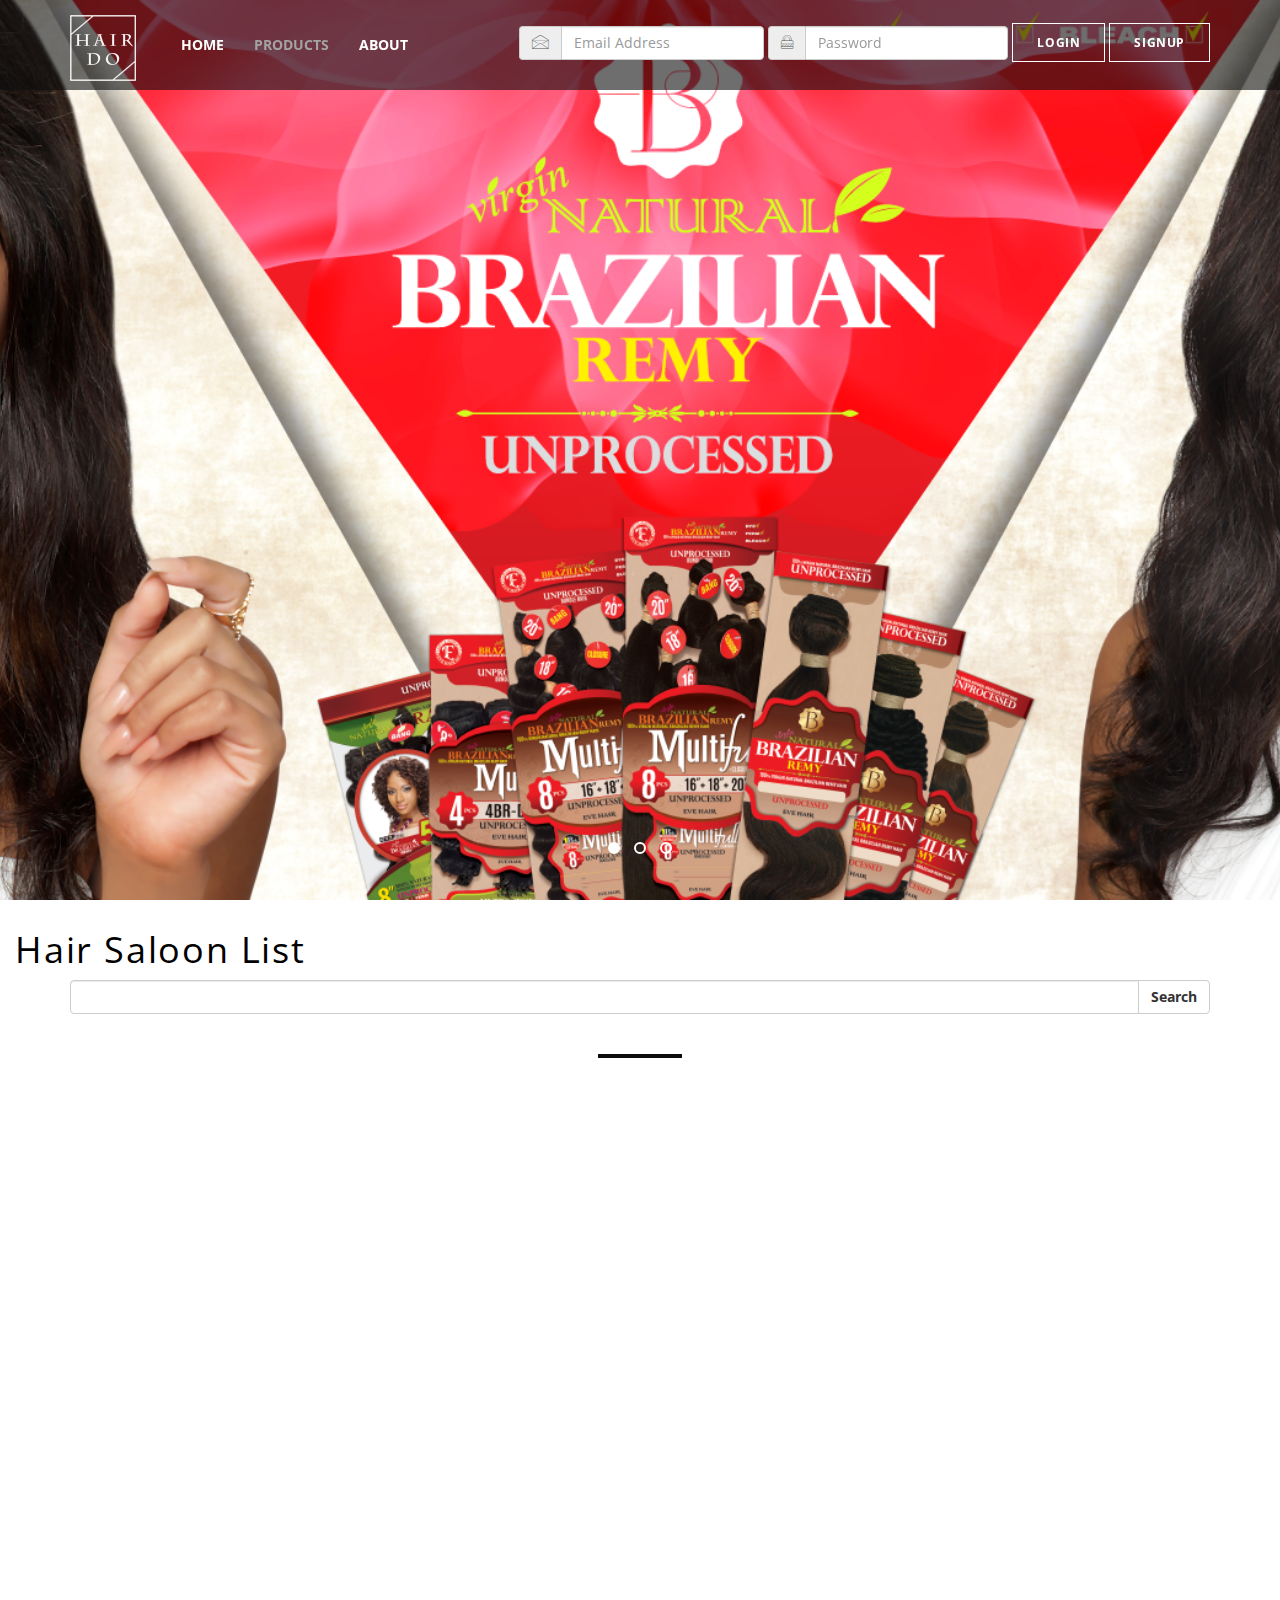
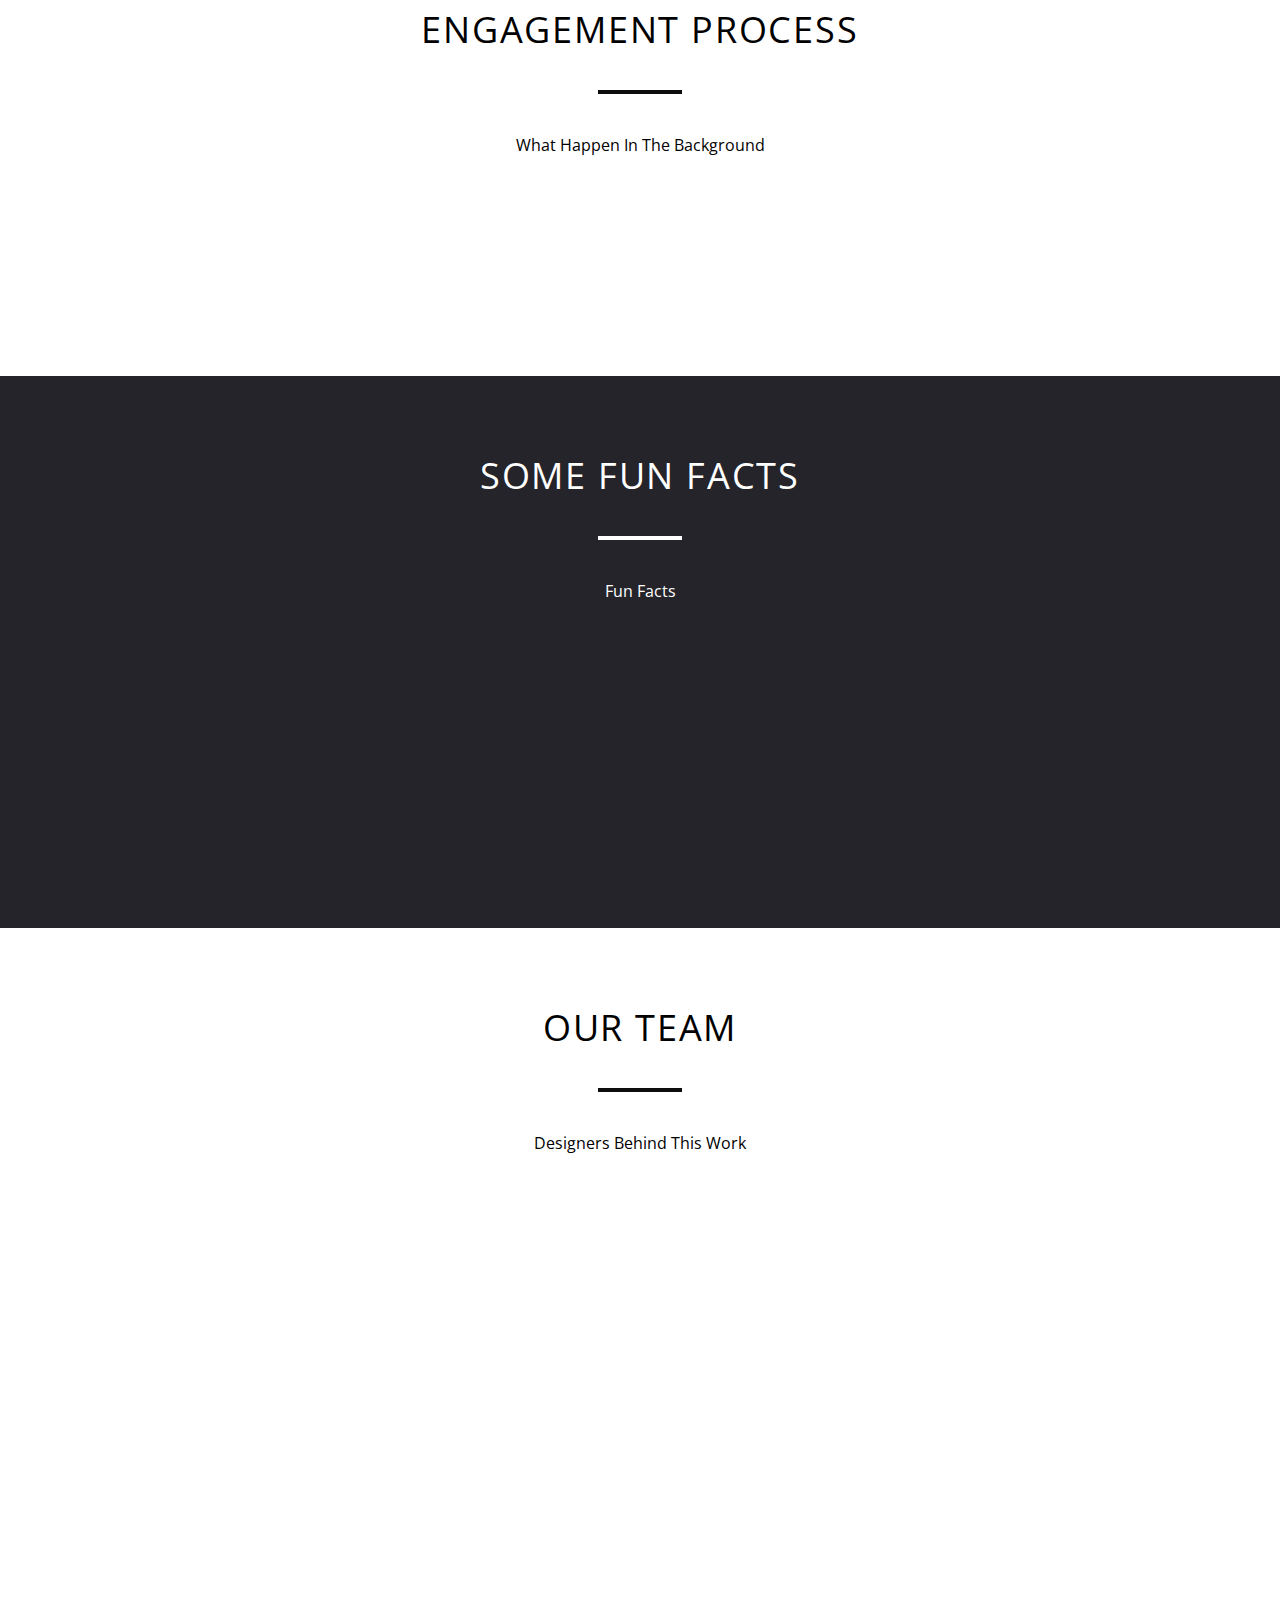
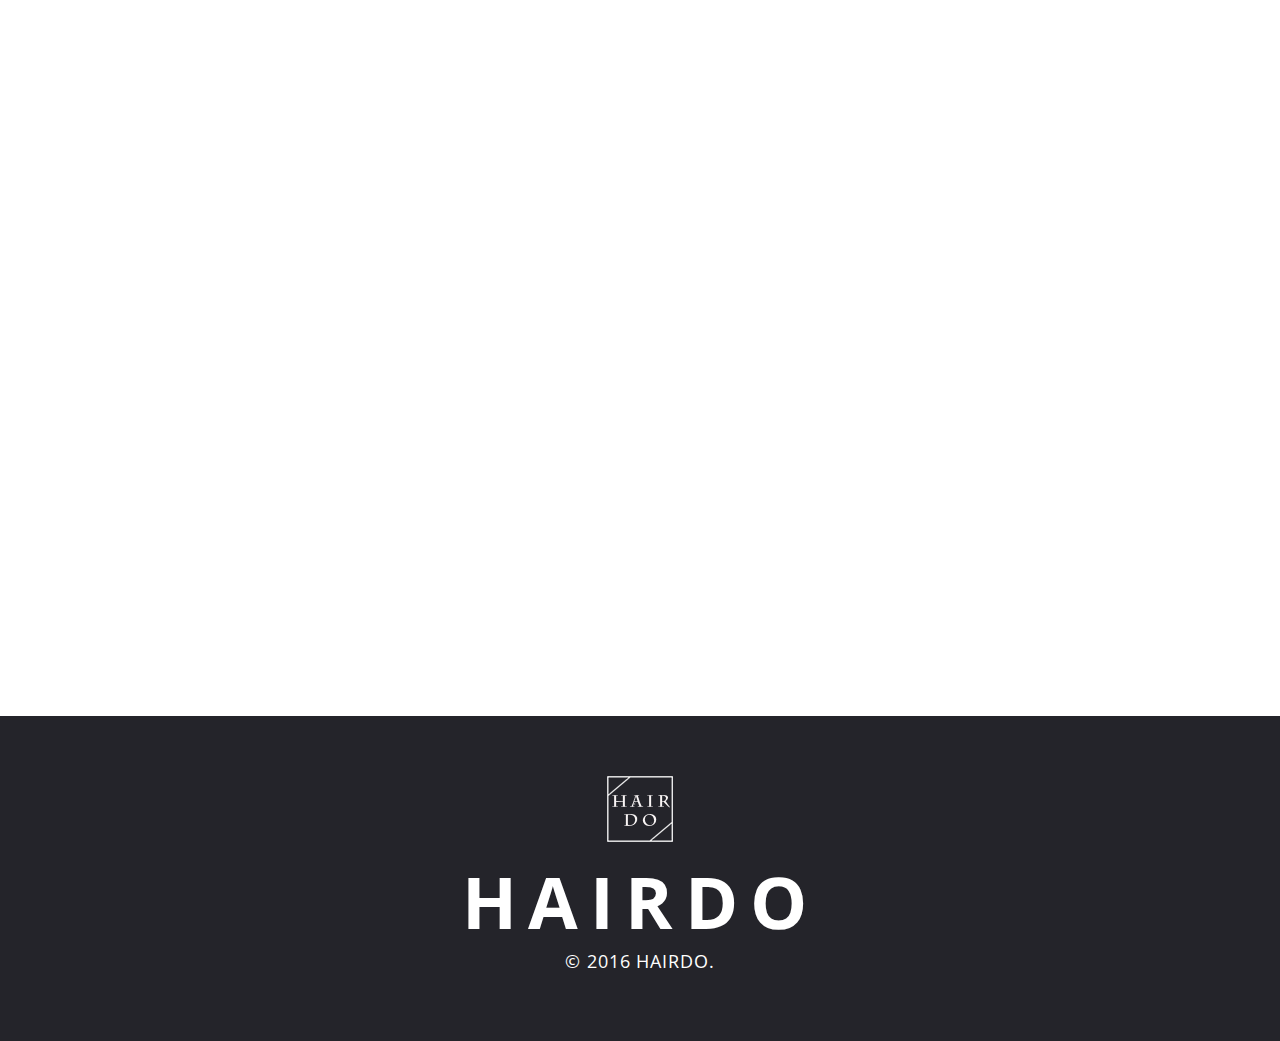
<file: HairDo-master/hairdo/index.html>
<!DOCTYPE html>
<html lang="en">

<head>

	<meta charset="utf-8">
    <meta http-equiv="X-UA-Compatible" content="IE=edge">
    <meta name="viewport" content="width=device-width, initial-scale=1">
    <meta name="description" content="">
    <meta name="author" content="">

    <title>Hairdo- The best agent for hair saloons</title>

    <!-- Bootstrap Css -->
    <link href="bootstrap-assets/css/bootstrap.min.css" rel="stylesheet">

    <!-- Style -->
    <link href="plugins/owl-carousel/owl.carousel.css" rel="stylesheet">
    <link href="plugins/owl-carousel/owl.theme.css" rel="stylesheet">
    <link href="plugins/owl-carousel/owl.transitions.css" rel="stylesheet">
    <link href="plugins/Lightbox/dist/css/lightbox.css" rel="stylesheet">
    <link href="plugins/Icons/et-line-font/style.css" rel="stylesheet">
    <link href="plugins/animate.css/animate.css" rel="stylesheet">
    <link href="css/main.css" rel="stylesheet">
	<link href="css/colorgraph.css" rel="stylesheet">
	<link href="css/sign-up-funky-radio-box.css" rel="stylesheet">
    <!-- Icons Font -->
    <link rel="stylesheet" href="https://maxcdn.bootstrapcdn.com/font-awesome/4.4.0/css/font-awesome.min.css">
	
		
    <!-- HTML5 shim and Respond.js for IE8 support of HTML5 elements and media queries -->
    <!-- WARNING: Respond.js doesn't work if you view the page via file:// -->
    <!--[if lt IE 9]>
      <script src="https://oss.maxcdn.com/html5shiv/3.7.2/html5shiv.min.js"></script>
      <script src="https://oss.maxcdn.com/respond/1.4.2/respond.min.js"></script>
    <![endif]-->

</head>

<body>
    <!-- Preloader
	============================================= -->
    <div class="preloader"><i class="fa fa-circle-o-notch fa-spin fa-2x"></i></div>
    <!-- Header
	============================================= -->
    <section class="main-header">
        <nav class="navbar navbar-default navbar-fixed-top">
            <div class="container">
                <div class="navbar-header">
                    <button type="button" class="navbar-toggle collapsed" data-toggle="collapse" data-target="#bs-example-navbar-collapse-1" aria-expanded="false">
                        <span class="sr-only">Toggle navigation</span>
                        <span class="icon-bar"></span>
                        <span class="icon-bar"></span>
                        <span class="icon-bar"></span>
                    </button>
                    <a class="navbar-brand" href="#"><img src="img/logo/logo.png" class="img-responsive" alt="logo"></a>
                </div>
                <div class="collapse navbar-collapse" id="bs-example-navbar-collapse-1">
                    
                        <ul class="nav navbar-nav">
                            <li><a href="#owl-hero" class="page-scroll">Home</a></li>
                            <li><a href="#products" class="page-scroll">Products</a></li>
                            <li><a href="#team" class="page-scroll">About</a></li>
                        </ul>
                  	
                    	<form id="signin" class="navbar-form navbar-right" role="form">
						
					     <div class="input-group">
                            <span class="input-group-addon"><i class="icon-envelope"></i></span>
                            <input id="email" type="email" class="form-control" name="email" value="" placeholder="Email Address">                                        
                        </div>

                        <div class="input-group">
                            <span class="input-group-addon"><i class="icon-lock"></i></span>
                            <input id="password" type="password" class="form-control" name="password" value="" placeholder="Password">                                        
                        </div>
						
						<div class="input-group">
							<a id="loginbutton" class="btn btn-transparent">Login</a>
						</div>	
							
						<div class="input-group">	
							<button type="button" id="signupbutton" class="btn btn-transparent" data-toggle="modal" data-target="#modal-signup">Signup</button>	
						</div>
				 </form>																				
                </div>
            </div>
        </nav>
		
		
		<!--  OWL-CAROUSEL THEME  
		===============================================-->
        <div id="owl-hero" class="owl-carousel owl-theme">
            <div class="item" style="background-image: url(img/sliders/Slide.jpg)"></div>
			<div class="item" style="background-image: url(img/sliders/Slide2.jpg)"></div>
            <div class="item" style="background-image: url(img/sliders/Slide3.jpg)"></div>	       
        </div>
    </section>

    <!-- products
	============================================= -->
    <section id="products">
        <div class="container-fluid">
            <h2>Hair Saloon List</h2>
			
			<!-- search	bar -->	
				<div class="container searchbardiv" id="formsearch">
				<form role="search" method="get" id="searchform"  >
					<div class="input-group">
                        <input type="text" id="searchbox" class="form-control" name="s" id="s"> 
							<div class="input-group-btn">
                            <a onclick="location.href='search.html'" class="btn btn-default"  id="searchsubmit"  type="submit">
                                <strong>Search</strong>
                            </a>                             
                        </div> 
                    </div> 
                </form>
            </div>
			
            <hr class="sep">
            <div class="row">
                <div class="col-lg-4 col-sm-6 wow fadeInUp" data-wow-delay=".3s">
                   <div class="hovereffect">
					<img class="img-responsive" src="img/products/1.jpg" alt="">
						<div class="overlay">
						<h2>Virgin Natural Brazilian Remy</h2>
						 <a onclick="location.href='profile.html';" class="btn info" type="submit">Details</a>
						</div>
                         <div class="project-category text-faded">
                                  Virgin Natural Brazilian Remy
                                </div>                              
					</div>
                </div>
				
                <div class="col-lg-4 col-sm-6 wow fadeInUp" data-wow-delay=".3s">
                    <a href="img/products/2.jpg" class="products-box" data-lightbox="image-2" data-title="Your caption">
                        <img src="img/products/2.jpg" class="img-responsive" alt="2">
                        <div class="products-box-caption">
                            <div class="products-box-caption-content">
                                <div class="project-category text-faded">
                                    100% REMY HUMAN HAIR
                                </div>                               
                            </div>
                        </div>
                    </a>
                </div>
              <div class="col-lg-4 col-sm-6 wow fadeInUp" data-wow-delay=".3s">
                    <a href="img/products/3.jpg" class="products-box" data-lightbox="image-3" data-title="Your caption">
                        <img src="img/products/3.jpg" class="img-responsive" alt="3">
                        <div class="products-box-caption">
                            <div class="products-box-caption-content">
                                <div class="project-category text-faded">
                                   360° FRONTAL LACE CLOSURE
                                </div>                               
                            </div>
                        </div>
                    </a>
                </div>
               <div class="col-lg-4 col-sm-6 wow fadeInUp" data-wow-delay=".3s">
                    <a href="img/products/4.jpg" class="products-box" data-lightbox="image-4" data-title="Your caption">
                        <img src="img/products/4.jpg" class="img-responsive" alt="4">
                        <div class="products-box-caption">
                            <div class="products-box-caption-content">
                                <div class="project-category text-faded">
                                    Hair Saloon D
                                </div>                               
                            </div>
                        </div>
                    </a>
                </div>
                <div class="col-lg-4 col-sm-6 wow fadeInUp" data-wow-delay=".3s">
                    <a href="img/products/5.jpg" class="products-box" data-lightbox="image-5" data-title="Your caption">
                        <img src="img/products/5.jpg" class="img-responsive" alt="5">
                        <div class="products-box-caption">
                            <div class="products-box-caption-content">
                                <div class="project-category text-faded">
                                    Hair Saloon E
                                </div>                            
                            </div>
                        </div>
                    </a>
                </div>
                <div class="col-lg-4 col-sm-6 wow fadeInUp" data-wow-delay=".3s">
                    <a href="img/products/6.jpg" class="products-box" data-lightbox="image-6" data-title="Your caption">
                        <img src="img/products/6.jpg" class="img-responsive" alt="6">
                        <div class="products-box-caption">
                            <div class="products-box-caption-content">
                                <div class="project-category text-faded">
                                    Hair Saloon F
                                </div>
                            </div>
                        </div>
                    </a>
                </div>
            </div>
        </div>
    </section>
    <!-- Work Process
	============================================= -->
    <section id="work-process">
        <div class="container">
            <h2>Engagement Process</h2>
            <hr class="sep">
            <p>What Happen In The Background</p>
            <div class="row wow fadeInUp" data-wow-delay=".3s">
                <div class="col-lg-3">
                    <span class="icon-chat"></span>
                    <h4>1.View</h4>
                </div>
                <div class="col-lg-3">
                    <span class="icon-search"></span>
                    <h4>2.Search</h4>
                </div>
                <div class="col-lg-3">
                    <span class="icon-envelope"></span>
                    <h4>3.Appointment</h4>
                </div>
                <div class="col-lg-3">
                    <span class="icon-global"></span>
                    <h4>4.Feedbacks</h4>
                </div>
            </div>
        </div>
    </section>
    <!-- Some Fun Facts
	============================================= -->
   <section id="fun-facts">
        <div class="container">
            <h2>Some Fun Facts </h2>
            <hr class="light-sep">
            <p>Fun Facts</p>
            <div class="row wow fadeInUp" data-wow-delay=".3s">
             	<div class="col-lg-3">
                    <span class="icon-trophy"></span>
                    <h2 class="number timer">50</h2>
                    <h4>Engaged Hair Saloons</h4>
                </div>
                <div class="col-lg-3">
                    <span class="icon-happy"></span>
                    <h2 class="number timer">1430</h2>
                    <h4>Happy Customers</h4>
				</div>
                <div class="col-lg-3">
                    <span class="icon-wine"></span>
                    <h2 class="number timer">3450</h2>
                    <h4>Appointments made</h4>
                </div>
                <div class="col-lg-3">
                    <span class="icon-documents"></span>
                    <h2 class="number timer">5000</h2>
                    <h4>Lines Of Feedbacks</h4>
                </div>
            </div>
        </div>
    </section>
    <!-- Designer
	============================================= -->
    <section id="team">
        <div class="container">
            <h2>Our Team</h2>
            <hr class="sep">
            <p>Designers Behind This Work</p>
            <div class="row wow fadeInUp" data-wow-delay=".3s">
                <div class="col-md-4">
                    <div class="team">
                        <img class="img-responsive center-block" src="img/team/MariaDoe.jpg" alt="1">
                        <h4>Maria Doe</h4>
                        <p>Designer</p>
                        <div class="team-social-icons">
                            <a href="#"><i class="fa fa-facebook"></i></a>
                            <a href="#"><i class="fa fa-twitter"></i></a>
                            <a href="#"><i class="fa fa-dribbble"></i></a>
                        </div>
                    </div>
                </div>
                <div class="col-md-4">
                    <div class="team">
                        <img class="img-responsive center-block" src="img/team/JasonDoe.jpg" alt="2">
                        <h4>Jason Doe</h4>
                        <p>Developer</p>
                        <div class="team-social-icons">
                            <a href="#"><i class="fa fa-facebook"></i></a>
                            <a href="#"><i class="fa fa-twitter"></i></a>
                            <a href="#"><i class="fa fa-dribbble"></i></a>
                        </div>
                    </div>
                </div>
                <div class="col-md-4">
                    <div class="team">
                        <img class="img-responsive center-block" src="img/team/MikeDoe.jpg" alt="3">
                        <h4>Mike Doe</h4>
                        <p>Photographer</p>
                        <div class="team-social-icons">
                            <a href="#"><i class="fa fa-facebook"></i></a>
                            <a href="#"><i class="fa fa-twitter"></i></a>
                            <a href="#"><i class="fa fa-dribbble"></i></a>
                        </div>
                    </div>
                </div>
            </div>
        </div>
    </section>
    <!-- Testimonials
	============================================= -->
    <section id="testimonials">
        <div class="container">
            <h2>Testimonials</h2>
            <hr class="light-sep">
            <p>What Clients Say About Us</p>
            <div id="owl-testi" class="owl-carousel owl-theme">
                <div class="item">
                    <div class="quote">
                        <i class="fa fa-quote-left left fa-2x"></i>
                        <h5>I’am amazed, I should say thank you so much for your awesome services. Design is so 
good and neat, every detail has been taken care these team are realy amazing and talented! I will 
work only with <span>HairDo</span>.<i class="fa fa-quote-right right fa-2x"></i></h5>

                    </div>
                </div>
                <div class="item">
                    <div class="quote">
                        <i class="fa fa-quote-left left fa-2x"></i>
                        <h5>I’am amazed, I should say thank you so much for your awesome services. Design is so 
good and neat, every detail has been taken care these team are realy amazing and talented! I will 
work only with <span>HairDo</span>.<i class="fa fa-quote-right right fa-2x"></i></h5>

                    </div>
                </div>
                <div class="item">
                    <div class="quote">
                        <i class="fa fa-quote-left left fa-2x"></i>
                        <h5>I’am amazed, I should say thank you so much for your awesome services. Design is so 
good and neat, every detail has been taken care these team are realy amazing and talented! I will 
work only with <span>HairDo</span>.<i class="fa fa-quote-right right fa-2x"></i></h5>

                    </div>
                </div>
            </div>
        </div>
    </section>

    <!-- Footer
	============================================= -->
    <footer>
        <div class="container">
			<img alt="logo" src="img/logo/logo.png">
            <h1>Hairdo</h1>
            <h6>&copy; 2016 HAIRDO.</h6>
        </div>
    </footer>
	
	
	<!-- MODAL
	============================================= -->
	<!-- MODAL signup -->
		<div class="modal fade" id="modal-signup" tabindex="-1" role="dialog" aria-labelledby="modal-login-label" aria-hidden="true">
			<div class="container">

		<div class="row">
		<div class="col-xs-12 col-sm-8 col-md-6 col-sm-offset-2 col-md-offset-3">
		<form role="form">
			
			<div class="modal-dialog">
        	<div class="modal-content">
			
			<div class="modal-header">
				<button type="button" class="close" data-dismiss="modal">
					<span aria-hidden="true">&times;</span>
				</button>
			<h2>Please Sign Up for free</h2>
			<hr class="colorgraph">
			</div>
			
			<div class="modal-body">
			<div class="form-group">
					
				<div class="funkyradio">
				
						<div class="funkyradio-default">
							<input type="radio" name="radio" id="radio1" />
							<label for="radio1">Customer</label>
						</div>
						<div class="funkyradio-default">
							<input type="radio" name="radio" id="radio2" />
							<label for="radio2">Partner</label>
					</div>
				</div>
			<div class="row">
				<div class="col-xs-12 col-sm-6 col-md-6">
					<div class="form-group">
                        <input type="text" name="first_name" id="first_name" class="form-control input-lg" placeholder="First Name" tabindex="1">
					</div>
				</div>
				<div class="col-xs-12 col-sm-6 col-md-6">
					<div class="form-group">
						<input type="text" name="last_name" id="last_name" class="form-control input-lg" placeholder="Last Name" tabindex="2">
					</div>
				</div>
			</div>
			<div class="form-group">
				<input type="text" name="display_name" id="display_name" class="form-control input-lg" placeholder="Display Name" tabindex="3">
			</div>
			<div class="form-group">
				<input type="email" name="email" id="email" class="form-control input-lg" placeholder="Email Address" tabindex="4">
			</div>
			<div class="form-group">
				<input type="text" name="contact_num" id="contact_num" class="form-control input-lg" placeholder="Contact Number" tabindex="5">
			</div>
			<div class="row">
				<div class="col-xs-12 col-sm-6 col-md-6">
					<div class="form-group">
						<input type="password" name="password" id="password" class="form-control input-lg" placeholder="Password" tabindex="6">
					</div>
				</div>
				<div class="col-xs-12 col-sm-6 col-md-6">
					<div class="form-group">
						<input type="password" name="password_confirmation" id="password_confirmation" class="form-control input-lg" placeholder="Confirm Password" tabindex="7">
					</div>
				</div>
			</div>
			<div class="row">
				<div class="col-xs-4 col-sm-3 col-md-3">
					<span class="button-checkbox">
						<button type="button" class="btn btn-primary" data-color="info" tabindex="7">Agree</button>
                        <input type="checkbox" name="t_and_c" id="t_and_c" class="hidden" value="1">
					</span>
				</div>
				<div class="col-xs-8 col-sm-9 col-md-9">
					 By clicking <strong class="label label-primary">Register</strong>, you agree to the <a href="#" data-toggle="modal" data-target="#t_and_c_m">Terms and Conditions</a> set out by this site, including our Cookie Use.
				</div>
			</div>
			
			<hr class="colorgraph">
			<div class="row">
				<div class="col-xs-12 col-md-6"><input type="submit" value="Register" class="btn btn-block btn-lg" tabindex="7"></div>
				<div class="col-xs-12 col-md-6"><a class="btn btn-block btn-lg" data-dismiss="modal">Cancel</a></div>
				
					
			
				
			</div>
		</form>
		</div>
		</div>
        </div>
	</div>
</div>


<!-- Modal T&C -->
<div class="modal fade" id="t_and_c_m" tabindex="-1" role="dialog" aria-labelledby="myModalLabel" aria-hidden="true">
	<div class="modal-dialog modal-lg">
		<div class="modal-content">
			<div class="modal-header">
				<button type="button" class="close" data-dismiss="modal" aria-hidden="true">×</button>
				<h4 class="modal-title" id="myModalLabel">Terms & Conditions</h4>
			</div>
			<div class="modal-body">
				<p>Lorem ipsum dolor sit amet, consectetur adipisicing elit. Similique, itaque, modi, aliquam nostrum at sapiente consequuntur natus odio reiciendis perferendis rem nisi tempore possimus ipsa porro delectus quidem dolorem ad.</p>
				<p>Lorem ipsum dolor sit amet, consectetur adipisicing elit. Similique, itaque, modi, aliquam nostrum at sapiente consequuntur natus odio reiciendis perferendis rem nisi tempore possimus ipsa porro delectus quidem dolorem ad.</p>
				<p>Lorem ipsum dolor sit amet, consectetur adipisicing elit. Similique, itaque, modi, aliquam nostrum at sapiente consequuntur natus odio reiciendis perferendis rem nisi tempore possimus ipsa porro delectus quidem dolorem ad.</p>
				<p>Lorem ipsum dolor sit amet, consectetur adipisicing elit. Similique, itaque, modi, aliquam nostrum at sapiente consequuntur natus odio reiciendis perferendis rem nisi tempore possimus ipsa porro delectus quidem dolorem ad.</p>
				<p>Lorem ipsum dolor sit amet, consectetur adipisicing elit. Similique, itaque, modi, aliquam nostrum at sapiente consequuntur natus odio reiciendis perferendis rem nisi tempore possimus ipsa porro delectus quidem dolorem ad.</p>
				<p>Lorem ipsum dolor sit amet, consectetur adipisicing elit. Similique, itaque, modi, aliquam nostrum at sapiente consequuntur natus odio reiciendis perferendis rem nisi tempore possimus ipsa porro delectus quidem dolorem ad.</p>
				<p>Lorem ipsum dolor sit amet, consectetur adipisicing elit. Similique, itaque, modi, aliquam nostrum at sapiente consequuntur natus odio reiciendis perferendis rem nisi tempore possimus ipsa porro delectus quidem dolorem ad.</p>
			</div>
			<div class="modal-footer">
				<button type="button" class="btn btn-primary" data-dismiss="modal">I Agree</button>
			</div>
		</div><!-- /.modal-content -->
	</div><!-- /.modal-dialog -->
</div><!-- /.modal -->
</div>
</div><!-- /.modal-signup -->


 <!-- JS PLUGINS
	============================================= -->
	<script src="https://ajax.googleapis.com/ajax/libs/jquery/1.11.3/jquery.min.js"></script>
    <script src="bootstrap-assets/js/bootstrap.min.js"></script>
    <script src="js/custom.js"></script> 	
    <script src="plugins/owl-carousel/owl.carousel.min.js"></script>
	<script src="js/jquery.easing.min.js"></script>	
    <script src="plugins/countTo/jquery.countTo.js"></script>
    <script src="plugins/inview/jquery.inview.min.js"></script>
    <script src="plugins/Lightbox/dist/js/lightbox.min.js"></script>
    <script src="plugins/WOW/dist/wow.min.js"></script>
</body>

</html>
</file>
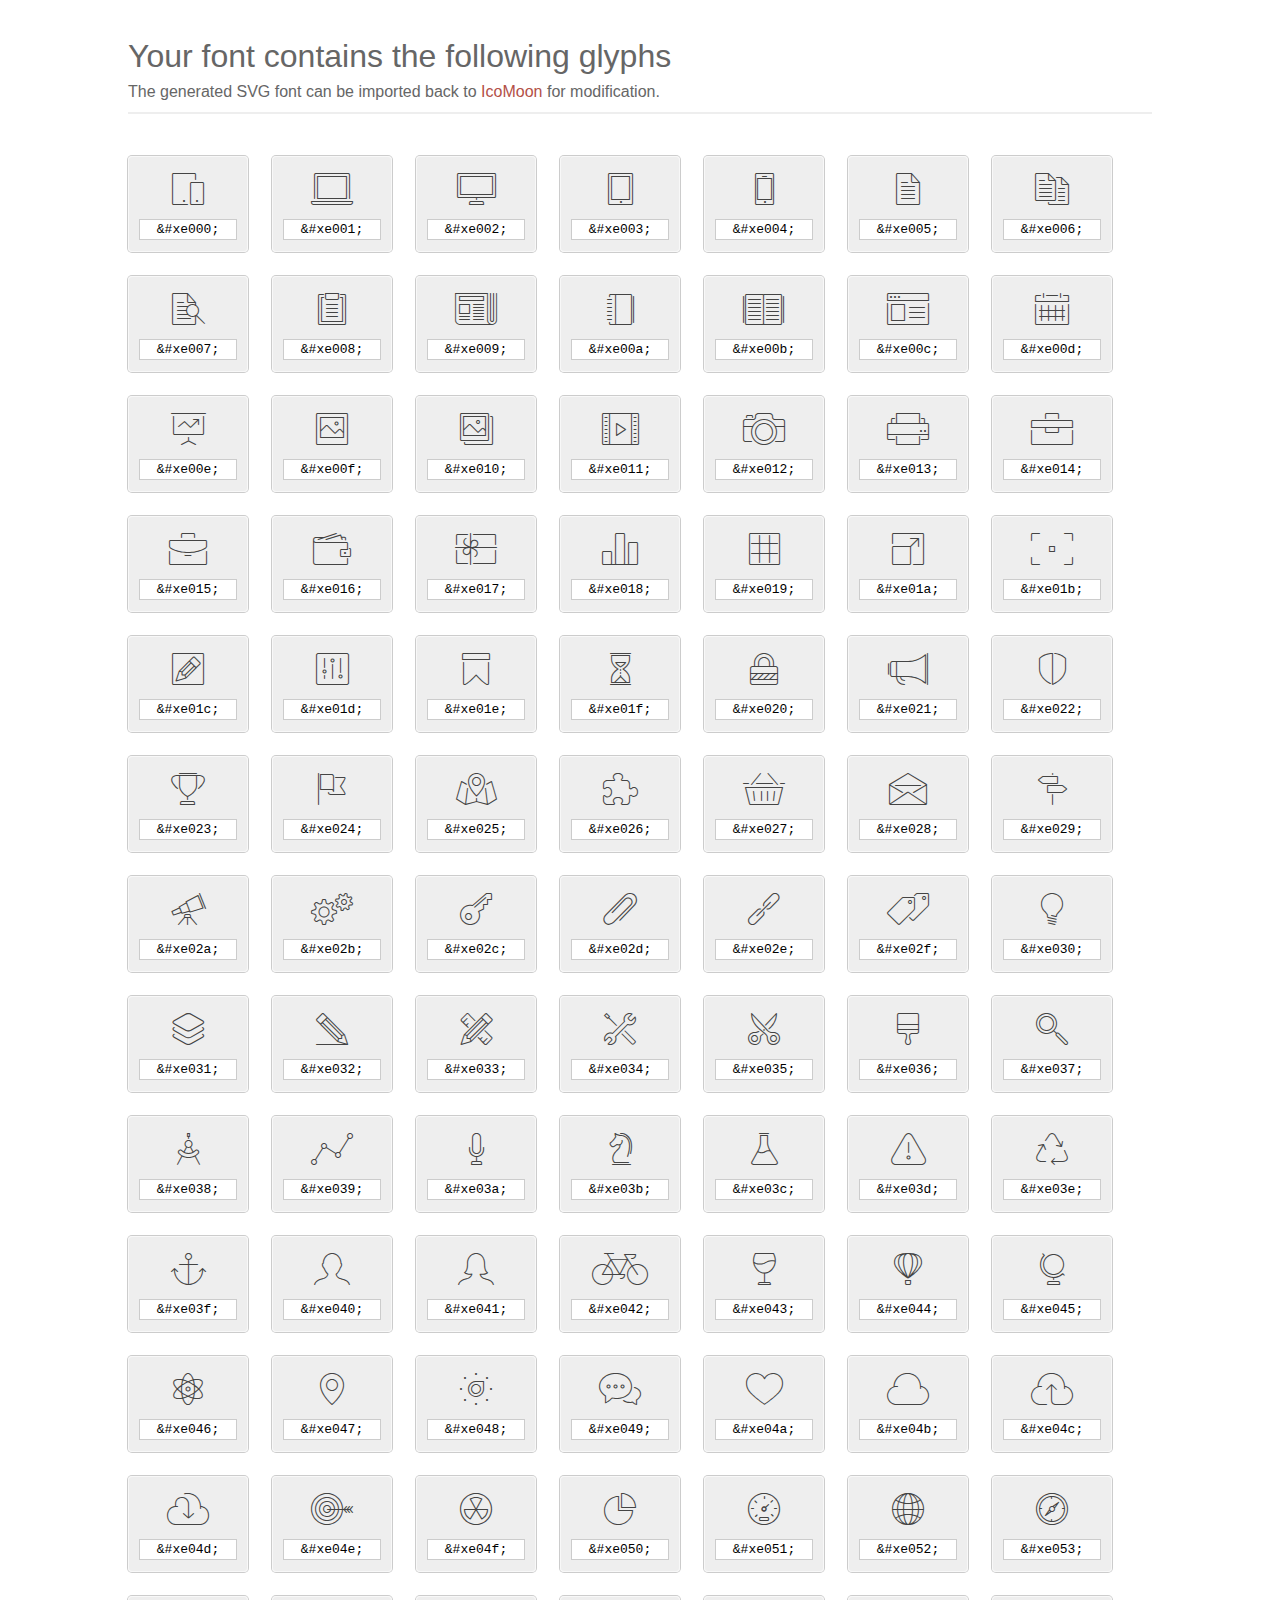
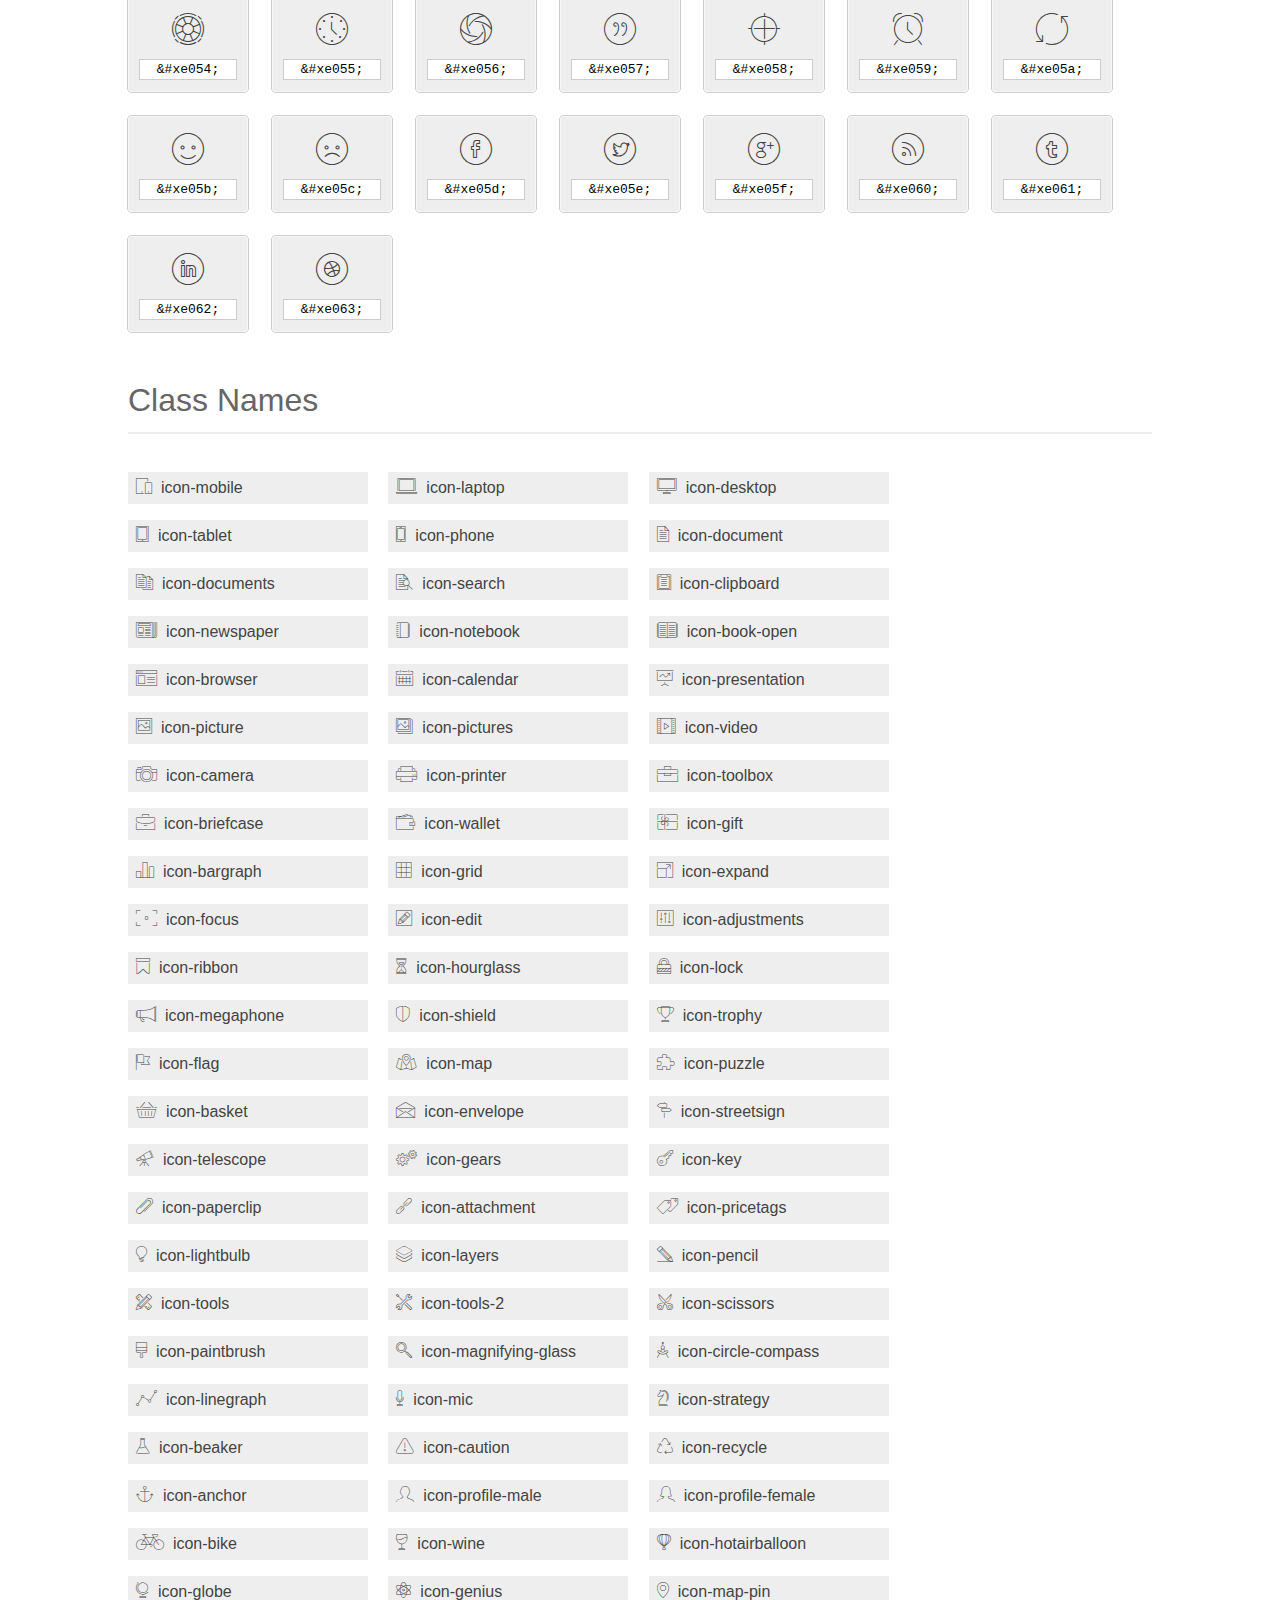
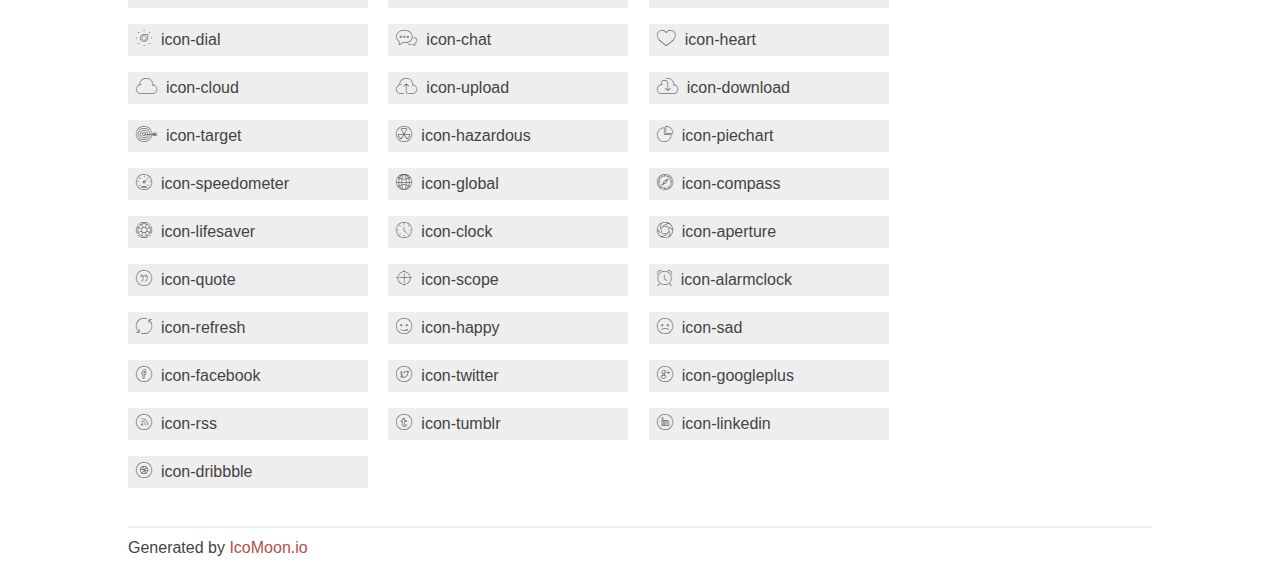
<file: plugins/Icons/et-line-font/index.html>
<!doctype html>
<html>
<head>
<title>Your Font/Glyphs</title>
<link rel="stylesheet" href="style.css" />
<!--[if lte IE 7]><script src="lte-ie7.js"></script><![endif]-->
<style>
	section, header, footer {display: block;}
	body {
		font-family: sans-serif;
		color: #444;
		line-height: 1.5;
		font-size: 1em;
	}
	* {
		-moz-box-sizing: border-box;
		-webkit-box-sizing: border-box;
		box-sizing: border-box;
		margin: 0;
		padding: 0;
	}
	.glyph {
		font-size: 16px;
		float: left;
		text-align: center;
		background: #eee;
		padding: .75em;
		margin: .75em 1.5em .75em 0;
		width: 7.5em;
		border-radius: .25em;
		box-shadow: inset 0 0 0 1px #f8f8f8, 0 0 0 1px #CCC;
	}
	.glyph input {
		font-family: consolas, monospace;
		font-size: 13px;
		width: 100%;
		text-align: center;
		border: 0;
		box-shadow: 0 0 0 1px #ccc;
		padding: .125em;
	}
	.w-main {
		width: 80%;
	}
	.centered {
		margin-left: auto;
		margin-right: auto;
	}
	.fs1 {
		font-size: 2em;
	}
	header {
		margin: 2em 0;
		padding-bottom: .5em;
		color: #666;
		box-shadow: 0 2px #eee;
	}
	header h1 {
		font-size: 2em;
		font-weight: normal;
	}
	.clearfix:before, .clearfix:after { content: ""; display: table; }
	.clearfix:after, .clear { clear: both; }
	footer {
		margin-top: 2em;
		padding: .5em 0;
		box-shadow: 0 -2px #eee;
	}
	a, a:visited {
		color: #B35047;
		text-decoration: none;
	}
	a:hover, a:focus {color: #000;}
	.box1 {
		font-size: 16px;
		display: inline-block;
		width: 15em;
		padding: .25em .5em;
		background: #eee;
		margin: .5em 1em .5em 0;
	}
</style>
</head>
<body>
	<div class="w-main centered">
	<section class="mtm clearfix" id="glyphs">
	<header>
		<h1>Your font contains the following glyphs</h1>
		<p>The generated SVG font can be imported back to <a href="http://icomoon.io/app">IcoMoon</a> for modification.</p>
	</header>
	<div class="glyph">
		<div class="fs1" aria-hidden="true" data-icon="&#xe000;"></div>
		<input type="text" readonly="readonly" value="&amp;#xe000;" />
	</div>
	<div class="glyph">
		<div class="fs1" aria-hidden="true" data-icon="&#xe001;"></div>
		<input type="text" readonly="readonly" value="&amp;#xe001;" />
	</div>
	<div class="glyph">
		<div class="fs1" aria-hidden="true" data-icon="&#xe002;"></div>
		<input type="text" readonly="readonly" value="&amp;#xe002;" />
	</div>
	<div class="glyph">
		<div class="fs1" aria-hidden="true" data-icon="&#xe003;"></div>
		<input type="text" readonly="readonly" value="&amp;#xe003;" />
	</div>
	<div class="glyph">
		<div class="fs1" aria-hidden="true" data-icon="&#xe004;"></div>
		<input type="text" readonly="readonly" value="&amp;#xe004;" />
	</div>
	<div class="glyph">
		<div class="fs1" aria-hidden="true" data-icon="&#xe005;"></div>
		<input type="text" readonly="readonly" value="&amp;#xe005;" />
	</div>
	<div class="glyph">
		<div class="fs1" aria-hidden="true" data-icon="&#xe006;"></div>
		<input type="text" readonly="readonly" value="&amp;#xe006;" />
	</div>
	<div class="glyph">
		<div class="fs1" aria-hidden="true" data-icon="&#xe007;"></div>
		<input type="text" readonly="readonly" value="&amp;#xe007;" />
	</div>
	<div class="glyph">
		<div class="fs1" aria-hidden="true" data-icon="&#xe008;"></div>
		<input type="text" readonly="readonly" value="&amp;#xe008;" />
	</div>
	<div class="glyph">
		<div class="fs1" aria-hidden="true" data-icon="&#xe009;"></div>
		<input type="text" readonly="readonly" value="&amp;#xe009;" />
	</div>
	<div class="glyph">
		<div class="fs1" aria-hidden="true" data-icon="&#xe00a;"></div>
		<input type="text" readonly="readonly" value="&amp;#xe00a;" />
	</div>
	<div class="glyph">
		<div class="fs1" aria-hidden="true" data-icon="&#xe00b;"></div>
		<input type="text" readonly="readonly" value="&amp;#xe00b;" />
	</div>
	<div class="glyph">
		<div class="fs1" aria-hidden="true" data-icon="&#xe00c;"></div>
		<input type="text" readonly="readonly" value="&amp;#xe00c;" />
	</div>
	<div class="glyph">
		<div class="fs1" aria-hidden="true" data-icon="&#xe00d;"></div>
		<input type="text" readonly="readonly" value="&amp;#xe00d;" />
	</div>
	<div class="glyph">
		<div class="fs1" aria-hidden="true" data-icon="&#xe00e;"></div>
		<input type="text" readonly="readonly" value="&amp;#xe00e;" />
	</div>
	<div class="glyph">
		<div class="fs1" aria-hidden="true" data-icon="&#xe00f;"></div>
		<input type="text" readonly="readonly" value="&amp;#xe00f;" />
	</div>
	<div class="glyph">
		<div class="fs1" aria-hidden="true" data-icon="&#xe010;"></div>
		<input type="text" readonly="readonly" value="&amp;#xe010;" />
	</div>
	<div class="glyph">
		<div class="fs1" aria-hidden="true" data-icon="&#xe011;"></div>
		<input type="text" readonly="readonly" value="&amp;#xe011;" />
	</div>
	<div class="glyph">
		<div class="fs1" aria-hidden="true" data-icon="&#xe012;"></div>
		<input type="text" readonly="readonly" value="&amp;#xe012;" />
	</div>
	<div class="glyph">
		<div class="fs1" aria-hidden="true" data-icon="&#xe013;"></div>
		<input type="text" readonly="readonly" value="&amp;#xe013;" />
	</div>
	<div class="glyph">
		<div class="fs1" aria-hidden="true" data-icon="&#xe014;"></div>
		<input type="text" readonly="readonly" value="&amp;#xe014;" />
	</div>
	<div class="glyph">
		<div class="fs1" aria-hidden="true" data-icon="&#xe015;"></div>
		<input type="text" readonly="readonly" value="&amp;#xe015;" />
	</div>
	<div class="glyph">
		<div class="fs1" aria-hidden="true" data-icon="&#xe016;"></div>
		<input type="text" readonly="readonly" value="&amp;#xe016;" />
	</div>
	<div class="glyph">
		<div class="fs1" aria-hidden="true" data-icon="&#xe017;"></div>
		<input type="text" readonly="readonly" value="&amp;#xe017;" />
	</div>
	<div class="glyph">
		<div class="fs1" aria-hidden="true" data-icon="&#xe018;"></div>
		<input type="text" readonly="readonly" value="&amp;#xe018;" />
	</div>
	<div class="glyph">
		<div class="fs1" aria-hidden="true" data-icon="&#xe019;"></div>
		<input type="text" readonly="readonly" value="&amp;#xe019;" />
	</div>
	<div class="glyph">
		<div class="fs1" aria-hidden="true" data-icon="&#xe01a;"></div>
		<input type="text" readonly="readonly" value="&amp;#xe01a;" />
	</div>
	<div class="glyph">
		<div class="fs1" aria-hidden="true" data-icon="&#xe01b;"></div>
		<input type="text" readonly="readonly" value="&amp;#xe01b;" />
	</div>
	<div class="glyph">
		<div class="fs1" aria-hidden="true" data-icon="&#xe01c;"></div>
		<input type="text" readonly="readonly" value="&amp;#xe01c;" />
	</div>
	<div class="glyph">
		<div class="fs1" aria-hidden="true" data-icon="&#xe01d;"></div>
		<input type="text" readonly="readonly" value="&amp;#xe01d;" />
	</div>
	<div class="glyph">
		<div class="fs1" aria-hidden="true" data-icon="&#xe01e;"></div>
		<input type="text" readonly="readonly" value="&amp;#xe01e;" />
	</div>
	<div class="glyph">
		<div class="fs1" aria-hidden="true" data-icon="&#xe01f;"></div>
		<input type="text" readonly="readonly" value="&amp;#xe01f;" />
	</div>
	<div class="glyph">
		<div class="fs1" aria-hidden="true" data-icon="&#xe020;"></div>
		<input type="text" readonly="readonly" value="&amp;#xe020;" />
	</div>
	<div class="glyph">
		<div class="fs1" aria-hidden="true" data-icon="&#xe021;"></div>
		<input type="text" readonly="readonly" value="&amp;#xe021;" />
	</div>
	<div class="glyph">
		<div class="fs1" aria-hidden="true" data-icon="&#xe022;"></div>
		<input type="text" readonly="readonly" value="&amp;#xe022;" />
	</div>
	<div class="glyph">
		<div class="fs1" aria-hidden="true" data-icon="&#xe023;"></div>
		<input type="text" readonly="readonly" value="&amp;#xe023;" />
	</div>
	<div class="glyph">
		<div class="fs1" aria-hidden="true" data-icon="&#xe024;"></div>
		<input type="text" readonly="readonly" value="&amp;#xe024;" />
	</div>
	<div class="glyph">
		<div class="fs1" aria-hidden="true" data-icon="&#xe025;"></div>
		<input type="text" readonly="readonly" value="&amp;#xe025;" />
	</div>
	<div class="glyph">
		<div class="fs1" aria-hidden="true" data-icon="&#xe026;"></div>
		<input type="text" readonly="readonly" value="&amp;#xe026;" />
	</div>
	<div class="glyph">
		<div class="fs1" aria-hidden="true" data-icon="&#xe027;"></div>
		<input type="text" readonly="readonly" value="&amp;#xe027;" />
	</div>
	<div class="glyph">
		<div class="fs1" aria-hidden="true" data-icon="&#xe028;"></div>
		<input type="text" readonly="readonly" value="&amp;#xe028;" />
	</div>
	<div class="glyph">
		<div class="fs1" aria-hidden="true" data-icon="&#xe029;"></div>
		<input type="text" readonly="readonly" value="&amp;#xe029;" />
	</div>
	<div class="glyph">
		<div class="fs1" aria-hidden="true" data-icon="&#xe02a;"></div>
		<input type="text" readonly="readonly" value="&amp;#xe02a;" />
	</div>
	<div class="glyph">
		<div class="fs1" aria-hidden="true" data-icon="&#xe02b;"></div>
		<input type="text" readonly="readonly" value="&amp;#xe02b;" />
	</div>
	<div class="glyph">
		<div class="fs1" aria-hidden="true" data-icon="&#xe02c;"></div>
		<input type="text" readonly="readonly" value="&amp;#xe02c;" />
	</div>
	<div class="glyph">
		<div class="fs1" aria-hidden="true" data-icon="&#xe02d;"></div>
		<input type="text" readonly="readonly" value="&amp;#xe02d;" />
	</div>
	<div class="glyph">
		<div class="fs1" aria-hidden="true" data-icon="&#xe02e;"></div>
		<input type="text" readonly="readonly" value="&amp;#xe02e;" />
	</div>
	<div class="glyph">
		<div class="fs1" aria-hidden="true" data-icon="&#xe02f;"></div>
		<input type="text" readonly="readonly" value="&amp;#xe02f;" />
	</div>
	<div class="glyph">
		<div class="fs1" aria-hidden="true" data-icon="&#xe030;"></div>
		<input type="text" readonly="readonly" value="&amp;#xe030;" />
	</div>
	<div class="glyph">
		<div class="fs1" aria-hidden="true" data-icon="&#xe031;"></div>
		<input type="text" readonly="readonly" value="&amp;#xe031;" />
	</div>
	<div class="glyph">
		<div class="fs1" aria-hidden="true" data-icon="&#xe032;"></div>
		<input type="text" readonly="readonly" value="&amp;#xe032;" />
	</div>
	<div class="glyph">
		<div class="fs1" aria-hidden="true" data-icon="&#xe033;"></div>
		<input type="text" readonly="readonly" value="&amp;#xe033;" />
	</div>
	<div class="glyph">
		<div class="fs1" aria-hidden="true" data-icon="&#xe034;"></div>
		<input type="text" readonly="readonly" value="&amp;#xe034;" />
	</div>
	<div class="glyph">
		<div class="fs1" aria-hidden="true" data-icon="&#xe035;"></div>
		<input type="text" readonly="readonly" value="&amp;#xe035;" />
	</div>
	<div class="glyph">
		<div class="fs1" aria-hidden="true" data-icon="&#xe036;"></div>
		<input type="text" readonly="readonly" value="&amp;#xe036;" />
	</div>
	<div class="glyph">
		<div class="fs1" aria-hidden="true" data-icon="&#xe037;"></div>
		<input type="text" readonly="readonly" value="&amp;#xe037;" />
	</div>
	<div class="glyph">
		<div class="fs1" aria-hidden="true" data-icon="&#xe038;"></div>
		<input type="text" readonly="readonly" value="&amp;#xe038;" />
	</div>
	<div class="glyph">
		<div class="fs1" aria-hidden="true" data-icon="&#xe039;"></div>
		<input type="text" readonly="readonly" value="&amp;#xe039;" />
	</div>
	<div class="glyph">
		<div class="fs1" aria-hidden="true" data-icon="&#xe03a;"></div>
		<input type="text" readonly="readonly" value="&amp;#xe03a;" />
	</div>
	<div class="glyph">
		<div class="fs1" aria-hidden="true" data-icon="&#xe03b;"></div>
		<input type="text" readonly="readonly" value="&amp;#xe03b;" />
	</div>
	<div class="glyph">
		<div class="fs1" aria-hidden="true" data-icon="&#xe03c;"></div>
		<input type="text" readonly="readonly" value="&amp;#xe03c;" />
	</div>
	<div class="glyph">
		<div class="fs1" aria-hidden="true" data-icon="&#xe03d;"></div>
		<input type="text" readonly="readonly" value="&amp;#xe03d;" />
	</div>
	<div class="glyph">
		<div class="fs1" aria-hidden="true" data-icon="&#xe03e;"></div>
		<input type="text" readonly="readonly" value="&amp;#xe03e;" />
	</div>
	<div class="glyph">
		<div class="fs1" aria-hidden="true" data-icon="&#xe03f;"></div>
		<input type="text" readonly="readonly" value="&amp;#xe03f;" />
	</div>
	<div class="glyph">
		<div class="fs1" aria-hidden="true" data-icon="&#xe040;"></div>
		<input type="text" readonly="readonly" value="&amp;#xe040;" />
	</div>
	<div class="glyph">
		<div class="fs1" aria-hidden="true" data-icon="&#xe041;"></div>
		<input type="text" readonly="readonly" value="&amp;#xe041;" />
	</div>
	<div class="glyph">
		<div class="fs1" aria-hidden="true" data-icon="&#xe042;"></div>
		<input type="text" readonly="readonly" value="&amp;#xe042;" />
	</div>
	<div class="glyph">
		<div class="fs1" aria-hidden="true" data-icon="&#xe043;"></div>
		<input type="text" readonly="readonly" value="&amp;#xe043;" />
	</div>
	<div class="glyph">
		<div class="fs1" aria-hidden="true" data-icon="&#xe044;"></div>
		<input type="text" readonly="readonly" value="&amp;#xe044;" />
	</div>
	<div class="glyph">
		<div class="fs1" aria-hidden="true" data-icon="&#xe045;"></div>
		<input type="text" readonly="readonly" value="&amp;#xe045;" />
	</div>
	<div class="glyph">
		<div class="fs1" aria-hidden="true" data-icon="&#xe046;"></div>
		<input type="text" readonly="readonly" value="&amp;#xe046;" />
	</div>
	<div class="glyph">
		<div class="fs1" aria-hidden="true" data-icon="&#xe047;"></div>
		<input type="text" readonly="readonly" value="&amp;#xe047;" />
	</div>
	<div class="glyph">
		<div class="fs1" aria-hidden="true" data-icon="&#xe048;"></div>
		<input type="text" readonly="readonly" value="&amp;#xe048;" />
	</div>
	<div class="glyph">
		<div class="fs1" aria-hidden="true" data-icon="&#xe049;"></div>
		<input type="text" readonly="readonly" value="&amp;#xe049;" />
	</div>
	<div class="glyph">
		<div class="fs1" aria-hidden="true" data-icon="&#xe04a;"></div>
		<input type="text" readonly="readonly" value="&amp;#xe04a;" />
	</div>
	<div class="glyph">
		<div class="fs1" aria-hidden="true" data-icon="&#xe04b;"></div>
		<input type="text" readonly="readonly" value="&amp;#xe04b;" />
	</div>
	<div class="glyph">
		<div class="fs1" aria-hidden="true" data-icon="&#xe04c;"></div>
		<input type="text" readonly="readonly" value="&amp;#xe04c;" />
	</div>
	<div class="glyph">
		<div class="fs1" aria-hidden="true" data-icon="&#xe04d;"></div>
		<input type="text" readonly="readonly" value="&amp;#xe04d;" />
	</div>
	<div class="glyph">
		<div class="fs1" aria-hidden="true" data-icon="&#xe04e;"></div>
		<input type="text" readonly="readonly" value="&amp;#xe04e;" />
	</div>
	<div class="glyph">
		<div class="fs1" aria-hidden="true" data-icon="&#xe04f;"></div>
		<input type="text" readonly="readonly" value="&amp;#xe04f;" />
	</div>
	<div class="glyph">
		<div class="fs1" aria-hidden="true" data-icon="&#xe050;"></div>
		<input type="text" readonly="readonly" value="&amp;#xe050;" />
	</div>
	<div class="glyph">
		<div class="fs1" aria-hidden="true" data-icon="&#xe051;"></div>
		<input type="text" readonly="readonly" value="&amp;#xe051;" />
	</div>
	<div class="glyph">
		<div class="fs1" aria-hidden="true" data-icon="&#xe052;"></div>
		<input type="text" readonly="readonly" value="&amp;#xe052;" />
	</div>
	<div class="glyph">
		<div class="fs1" aria-hidden="true" data-icon="&#xe053;"></div>
		<input type="text" readonly="readonly" value="&amp;#xe053;" />
	</div>
	<div class="glyph">
		<div class="fs1" aria-hidden="true" data-icon="&#xe054;"></div>
		<input type="text" readonly="readonly" value="&amp;#xe054;" />
	</div>
	<div class="glyph">
		<div class="fs1" aria-hidden="true" data-icon="&#xe055;"></div>
		<input type="text" readonly="readonly" value="&amp;#xe055;" />
	</div>
	<div class="glyph">
		<div class="fs1" aria-hidden="true" data-icon="&#xe056;"></div>
		<input type="text" readonly="readonly" value="&amp;#xe056;" />
	</div>
	<div class="glyph">
		<div class="fs1" aria-hidden="true" data-icon="&#xe057;"></div>
		<input type="text" readonly="readonly" value="&amp;#xe057;" />
	</div>
	<div class="glyph">
		<div class="fs1" aria-hidden="true" data-icon="&#xe058;"></div>
		<input type="text" readonly="readonly" value="&amp;#xe058;" />
	</div>
	<div class="glyph">
		<div class="fs1" aria-hidden="true" data-icon="&#xe059;"></div>
		<input type="text" readonly="readonly" value="&amp;#xe059;" />
	</div>
	<div class="glyph">
		<div class="fs1" aria-hidden="true" data-icon="&#xe05a;"></div>
		<input type="text" readonly="readonly" value="&amp;#xe05a;" />
	</div>
	<div class="glyph">
		<div class="fs1" aria-hidden="true" data-icon="&#xe05b;"></div>
		<input type="text" readonly="readonly" value="&amp;#xe05b;" />
	</div>
	<div class="glyph">
		<div class="fs1" aria-hidden="true" data-icon="&#xe05c;"></div>
		<input type="text" readonly="readonly" value="&amp;#xe05c;" />
	</div>
	<div class="glyph">
		<div class="fs1" aria-hidden="true" data-icon="&#xe05d;"></div>
		<input type="text" readonly="readonly" value="&amp;#xe05d;" />
	</div>
	<div class="glyph">
		<div class="fs1" aria-hidden="true" data-icon="&#xe05e;"></div>
		<input type="text" readonly="readonly" value="&amp;#xe05e;" />
	</div>
	<div class="glyph">
		<div class="fs1" aria-hidden="true" data-icon="&#xe05f;"></div>
		<input type="text" readonly="readonly" value="&amp;#xe05f;" />
	</div>
	<div class="glyph">
		<div class="fs1" aria-hidden="true" data-icon="&#xe060;"></div>
		<input type="text" readonly="readonly" value="&amp;#xe060;" />
	</div>
	<div class="glyph">
		<div class="fs1" aria-hidden="true" data-icon="&#xe061;"></div>
		<input type="text" readonly="readonly" value="&amp;#xe061;" />
	</div>
	<div class="glyph">
		<div class="fs1" aria-hidden="true" data-icon="&#xe062;"></div>
		<input type="text" readonly="readonly" value="&amp;#xe062;" />
	</div>
	<div class="glyph">
		<div class="fs1" aria-hidden="true" data-icon="&#xe063;"></div>
		<input type="text" readonly="readonly" value="&amp;#xe063;" />
	</div>
	</section>
	<div class="clear"></div>
	<section class="mtm clearfix" id="glyphs">
	<header>
		<h1>Class Names</h1>
	</header>
	<span class="box1">
		<span aria-hidden="true" class="icon-mobile"></span>
		&nbsp;icon-mobile
	</span>
	<span class="box1">
		<span aria-hidden="true" class="icon-laptop"></span>
		&nbsp;icon-laptop
	</span>
	<span class="box1">
		<span aria-hidden="true" class="icon-desktop"></span>
		&nbsp;icon-desktop
	</span>
	<span class="box1">
		<span aria-hidden="true" class="icon-tablet"></span>
		&nbsp;icon-tablet
	</span>
	<span class="box1">
		<span aria-hidden="true" class="icon-phone"></span>
		&nbsp;icon-phone
	</span>
	<span class="box1">
		<span aria-hidden="true" class="icon-document"></span>
		&nbsp;icon-document
	</span>
	<span class="box1">
		<span aria-hidden="true" class="icon-documents"></span>
		&nbsp;icon-documents
	</span>
	<span class="box1">
		<span aria-hidden="true" class="icon-search"></span>
		&nbsp;icon-search
	</span>
	<span class="box1">
		<span aria-hidden="true" class="icon-clipboard"></span>
		&nbsp;icon-clipboard
	</span>
	<span class="box1">
		<span aria-hidden="true" class="icon-newspaper"></span>
		&nbsp;icon-newspaper
	</span>
	<span class="box1">
		<span aria-hidden="true" class="icon-notebook"></span>
		&nbsp;icon-notebook
	</span>
	<span class="box1">
		<span aria-hidden="true" class="icon-book-open"></span>
		&nbsp;icon-book-open
	</span>
	<span class="box1">
		<span aria-hidden="true" class="icon-browser"></span>
		&nbsp;icon-browser
	</span>
	<span class="box1">
		<span aria-hidden="true" class="icon-calendar"></span>
		&nbsp;icon-calendar
	</span>
	<span class="box1">
		<span aria-hidden="true" class="icon-presentation"></span>
		&nbsp;icon-presentation
	</span>
	<span class="box1">
		<span aria-hidden="true" class="icon-picture"></span>
		&nbsp;icon-picture
	</span>
	<span class="box1">
		<span aria-hidden="true" class="icon-pictures"></span>
		&nbsp;icon-pictures
	</span>
	<span class="box1">
		<span aria-hidden="true" class="icon-video"></span>
		&nbsp;icon-video
	</span>
	<span class="box1">
		<span aria-hidden="true" class="icon-camera"></span>
		&nbsp;icon-camera
	</span>
	<span class="box1">
		<span aria-hidden="true" class="icon-printer"></span>
		&nbsp;icon-printer
	</span>
	<span class="box1">
		<span aria-hidden="true" class="icon-toolbox"></span>
		&nbsp;icon-toolbox
	</span>
	<span class="box1">
		<span aria-hidden="true" class="icon-briefcase"></span>
		&nbsp;icon-briefcase
	</span>
	<span class="box1">
		<span aria-hidden="true" class="icon-wallet"></span>
		&nbsp;icon-wallet
	</span>
	<span class="box1">
		<span aria-hidden="true" class="icon-gift"></span>
		&nbsp;icon-gift
	</span>
	<span class="box1">
		<span aria-hidden="true" class="icon-bargraph"></span>
		&nbsp;icon-bargraph
	</span>
	<span class="box1">
		<span aria-hidden="true" class="icon-grid"></span>
		&nbsp;icon-grid
	</span>
	<span class="box1">
		<span aria-hidden="true" class="icon-expand"></span>
		&nbsp;icon-expand
	</span>
	<span class="box1">
		<span aria-hidden="true" class="icon-focus"></span>
		&nbsp;icon-focus
	</span>
	<span class="box1">
		<span aria-hidden="true" class="icon-edit"></span>
		&nbsp;icon-edit
	</span>
	<span class="box1">
		<span aria-hidden="true" class="icon-adjustments"></span>
		&nbsp;icon-adjustments
	</span>
	<span class="box1">
		<span aria-hidden="true" class="icon-ribbon"></span>
		&nbsp;icon-ribbon
	</span>
	<span class="box1">
		<span aria-hidden="true" class="icon-hourglass"></span>
		&nbsp;icon-hourglass
	</span>
	<span class="box1">
		<span aria-hidden="true" class="icon-lock"></span>
		&nbsp;icon-lock
	</span>
	<span class="box1">
		<span aria-hidden="true" class="icon-megaphone"></span>
		&nbsp;icon-megaphone
	</span>
	<span class="box1">
		<span aria-hidden="true" class="icon-shield"></span>
		&nbsp;icon-shield
	</span>
	<span class="box1">
		<span aria-hidden="true" class="icon-trophy"></span>
		&nbsp;icon-trophy
	</span>
	<span class="box1">
		<span aria-hidden="true" class="icon-flag"></span>
		&nbsp;icon-flag
	</span>
	<span class="box1">
		<span aria-hidden="true" class="icon-map"></span>
		&nbsp;icon-map
	</span>
	<span class="box1">
		<span aria-hidden="true" class="icon-puzzle"></span>
		&nbsp;icon-puzzle
	</span>
	<span class="box1">
		<span aria-hidden="true" class="icon-basket"></span>
		&nbsp;icon-basket
	</span>
	<span class="box1">
		<span aria-hidden="true" class="icon-envelope"></span>
		&nbsp;icon-envelope
	</span>
	<span class="box1">
		<span aria-hidden="true" class="icon-streetsign"></span>
		&nbsp;icon-streetsign
	</span>
	<span class="box1">
		<span aria-hidden="true" class="icon-telescope"></span>
		&nbsp;icon-telescope
	</span>
	<span class="box1">
		<span aria-hidden="true" class="icon-gears"></span>
		&nbsp;icon-gears
	</span>
	<span class="box1">
		<span aria-hidden="true" class="icon-key"></span>
		&nbsp;icon-key
	</span>
	<span class="box1">
		<span aria-hidden="true" class="icon-paperclip"></span>
		&nbsp;icon-paperclip
	</span>
	<span class="box1">
		<span aria-hidden="true" class="icon-attachment"></span>
		&nbsp;icon-attachment
	</span>
	<span class="box1">
		<span aria-hidden="true" class="icon-pricetags"></span>
		&nbsp;icon-pricetags
	</span>
	<span class="box1">
		<span aria-hidden="true" class="icon-lightbulb"></span>
		&nbsp;icon-lightbulb
	</span>
	<span class="box1">
		<span aria-hidden="true" class="icon-layers"></span>
		&nbsp;icon-layers
	</span>
	<span class="box1">
		<span aria-hidden="true" class="icon-pencil"></span>
		&nbsp;icon-pencil
	</span>
	<span class="box1">
		<span aria-hidden="true" class="icon-tools"></span>
		&nbsp;icon-tools
	</span>
	<span class="box1">
		<span aria-hidden="true" class="icon-tools-2"></span>
		&nbsp;icon-tools-2
	</span>
	<span class="box1">
		<span aria-hidden="true" class="icon-scissors"></span>
		&nbsp;icon-scissors
	</span>
	<span class="box1">
		<span aria-hidden="true" class="icon-paintbrush"></span>
		&nbsp;icon-paintbrush
	</span>
	<span class="box1">
		<span aria-hidden="true" class="icon-magnifying-glass"></span>
		&nbsp;icon-magnifying-glass
	</span>
	<span class="box1">
		<span aria-hidden="true" class="icon-circle-compass"></span>
		&nbsp;icon-circle-compass
	</span>
	<span class="box1">
		<span aria-hidden="true" class="icon-linegraph"></span>
		&nbsp;icon-linegraph
	</span>
	<span class="box1">
		<span aria-hidden="true" class="icon-mic"></span>
		&nbsp;icon-mic
	</span>
	<span class="box1">
		<span aria-hidden="true" class="icon-strategy"></span>
		&nbsp;icon-strategy
	</span>
	<span class="box1">
		<span aria-hidden="true" class="icon-beaker"></span>
		&nbsp;icon-beaker
	</span>
	<span class="box1">
		<span aria-hidden="true" class="icon-caution"></span>
		&nbsp;icon-caution
	</span>
	<span class="box1">
		<span aria-hidden="true" class="icon-recycle"></span>
		&nbsp;icon-recycle
	</span>
	<span class="box1">
		<span aria-hidden="true" class="icon-anchor"></span>
		&nbsp;icon-anchor
	</span>
	<span class="box1">
		<span aria-hidden="true" class="icon-profile-male"></span>
		&nbsp;icon-profile-male
	</span>
	<span class="box1">
		<span aria-hidden="true" class="icon-profile-female"></span>
		&nbsp;icon-profile-female
	</span>
	<span class="box1">
		<span aria-hidden="true" class="icon-bike"></span>
		&nbsp;icon-bike
	</span>
	<span class="box1">
		<span aria-hidden="true" class="icon-wine"></span>
		&nbsp;icon-wine
	</span>
	<span class="box1">
		<span aria-hidden="true" class="icon-hotairballoon"></span>
		&nbsp;icon-hotairballoon
	</span>
	<span class="box1">
		<span aria-hidden="true" class="icon-globe"></span>
		&nbsp;icon-globe
	</span>
	<span class="box1">
		<span aria-hidden="true" class="icon-genius"></span>
		&nbsp;icon-genius
	</span>
	<span class="box1">
		<span aria-hidden="true" class="icon-map-pin"></span>
		&nbsp;icon-map-pin
	</span>
	<span class="box1">
		<span aria-hidden="true" class="icon-dial"></span>
		&nbsp;icon-dial
	</span>
	<span class="box1">
		<span aria-hidden="true" class="icon-chat"></span>
		&nbsp;icon-chat
	</span>
	<span class="box1">
		<span aria-hidden="true" class="icon-heart"></span>
		&nbsp;icon-heart
	</span>
	<span class="box1">
		<span aria-hidden="true" class="icon-cloud"></span>
		&nbsp;icon-cloud
	</span>
	<span class="box1">
		<span aria-hidden="true" class="icon-upload"></span>
		&nbsp;icon-upload
	</span>
	<span class="box1">
		<span aria-hidden="true" class="icon-download"></span>
		&nbsp;icon-download
	</span>
	<span class="box1">
		<span aria-hidden="true" class="icon-target"></span>
		&nbsp;icon-target
	</span>
	<span class="box1">
		<span aria-hidden="true" class="icon-hazardous"></span>
		&nbsp;icon-hazardous
	</span>
	<span class="box1">
		<span aria-hidden="true" class="icon-piechart"></span>
		&nbsp;icon-piechart
	</span>
	<span class="box1">
		<span aria-hidden="true" class="icon-speedometer"></span>
		&nbsp;icon-speedometer
	</span>
	<span class="box1">
		<span aria-hidden="true" class="icon-global"></span>
		&nbsp;icon-global
	</span>
	<span class="box1">
		<span aria-hidden="true" class="icon-compass"></span>
		&nbsp;icon-compass
	</span>
	<span class="box1">
		<span aria-hidden="true" class="icon-lifesaver"></span>
		&nbsp;icon-lifesaver
	</span>
	<span class="box1">
		<span aria-hidden="true" class="icon-clock"></span>
		&nbsp;icon-clock
	</span>
	<span class="box1">
		<span aria-hidden="true" class="icon-aperture"></span>
		&nbsp;icon-aperture
	</span>
	<span class="box1">
		<span aria-hidden="true" class="icon-quote"></span>
		&nbsp;icon-quote
	</span>
	<span class="box1">
		<span aria-hidden="true" class="icon-scope"></span>
		&nbsp;icon-scope
	</span>
	<span class="box1">
		<span aria-hidden="true" class="icon-alarmclock"></span>
		&nbsp;icon-alarmclock
	</span>
	<span class="box1">
		<span aria-hidden="true" class="icon-refresh"></span>
		&nbsp;icon-refresh
	</span>
	<span class="box1">
		<span aria-hidden="true" class="icon-happy"></span>
		&nbsp;icon-happy
	</span>
	<span class="box1">
		<span aria-hidden="true" class="icon-sad"></span>
		&nbsp;icon-sad
	</span>
	<span class="box1">
		<span aria-hidden="true" class="icon-facebook"></span>
		&nbsp;icon-facebook
	</span>
	<span class="box1">
		<span aria-hidden="true" class="icon-twitter"></span>
		&nbsp;icon-twitter
	</span>
	<span class="box1">
		<span aria-hidden="true" class="icon-googleplus"></span>
		&nbsp;icon-googleplus
	</span>
	<span class="box1">
		<span aria-hidden="true" class="icon-rss"></span>
		&nbsp;icon-rss
	</span>
	<span class="box1">
		<span aria-hidden="true" class="icon-tumblr"></span>
		&nbsp;icon-tumblr
	</span>
	<span class="box1">
		<span aria-hidden="true" class="icon-linkedin"></span>
		&nbsp;icon-linkedin
	</span>
	<span class="box1">
		<span aria-hidden="true" class="icon-dribbble"></span>
		&nbsp;icon-dribbble
	</span>
	</section>
	<footer>
		<p>Generated by <a href="http://icomoon.io">IcoMoon.io</a></p>
	</footer>
	</div>
	<script>
	document.getElementById("glyphs").addEventListener("click", function(e) {
		var target = e.target;
		if (target.tagName === "INPUT") {
			target.select();
		}
	});
	</script>
</body>
</html>
</file>
<file: HairDo-master/hairdo/plugins/Icons/et-line-font/style.css>
@font-face {
	font-family: 'et-line';
	src:url('fonts/et-line.eot');
	src:url('fonts/et-line.eot?#iefix') format('embedded-opentype'),
		url('fonts/et-line.woff') format('woff'),
		url('fonts/et-line.ttf') format('truetype'),
		url('fonts/et-line.svg#et-line') format('svg');
	font-weight: normal;
	font-style: normal;
}

/* Use the following CSS code if you want to use data attributes for inserting your icons */
[data-icon]:before {
	font-family: 'et-line';
	content: attr(data-icon);
	speak: none;
	font-weight: normal;
	font-variant: normal;
	text-transform: none;
	line-height: 1;
	-webkit-font-smoothing: antialiased;
	-moz-osx-font-smoothing: grayscale;
	display:inline-block;
}

/* Use the following CSS code if you want to have a class per icon */
/*
Instead of a list of all class selectors,
you can use the generic selector below, but it's slower:
[class*="icon-"] {
*/
.icon-mobile, .icon-laptop, .icon-desktop, .icon-tablet, .icon-phone, .icon-document, .icon-documents, .icon-search, .icon-clipboard, .icon-newspaper, .icon-notebook, .icon-book-open, .icon-browser, .icon-calendar, .icon-presentation, .icon-picture, .icon-pictures, .icon-video, .icon-camera, .icon-printer, .icon-toolbox, .icon-briefcase, .icon-wallet, .icon-gift, .icon-bargraph, .icon-grid, .icon-expand, .icon-focus, .icon-edit, .icon-adjustments, .icon-ribbon, .icon-hourglass, .icon-lock, .icon-megaphone, .icon-shield, .icon-trophy, .icon-flag, .icon-map, .icon-puzzle, .icon-basket, .icon-envelope, .icon-streetsign, .icon-telescope, .icon-gears, .icon-key, .icon-paperclip, .icon-attachment, .icon-pricetags, .icon-lightbulb, .icon-layers, .icon-pencil, .icon-tools, .icon-tools-2, .icon-scissors, .icon-paintbrush, .icon-magnifying-glass, .icon-circle-compass, .icon-linegraph, .icon-mic, .icon-strategy, .icon-beaker, .icon-caution, .icon-recycle, .icon-anchor, .icon-profile-male, .icon-profile-female, .icon-bike, .icon-wine, .icon-hotairballoon, .icon-globe, .icon-genius, .icon-map-pin, .icon-dial, .icon-chat, .icon-heart, .icon-cloud, .icon-upload, .icon-download, .icon-target, .icon-hazardous, .icon-piechart, .icon-speedometer, .icon-global, .icon-compass, .icon-lifesaver, .icon-clock, .icon-aperture, .icon-quote, .icon-scope, .icon-alarmclock, .icon-refresh, .icon-happy, .icon-sad, .icon-facebook, .icon-twitter, .icon-googleplus, .icon-rss, .icon-tumblr, .icon-linkedin, .icon-dribbble {
	font-family: 'et-line';
	speak: none;
	font-style: normal;
	font-weight: normal;
	font-variant: normal;
	text-transform: none;
	line-height: 1;
	-webkit-font-smoothing: antialiased;
	-moz-osx-font-smoothing: grayscale;
	display:inline-block;
}
.icon-mobile:before {
	content: "\e000";
}
.icon-laptop:before {
	content: "\e001";
}
.icon-desktop:before {
	content: "\e002";
}
.icon-tablet:before {
	content: "\e003";
}
.icon-phone:before {
	content: "\e004";
}
.icon-document:before {
	content: "\e005";
}
.icon-documents:before {
	content: "\e006";
}
.icon-search:before {
	content: "\e007";
}
.icon-clipboard:before {
	content: "\e008";
}
.icon-newspaper:before {
	content: "\e009";
}
.icon-notebook:before {
	content: "\e00a";
}
.icon-book-open:before {
	content: "\e00b";
}
.icon-browser:before {
	content: "\e00c";
}
.icon-calendar:before {
	content: "\e00d";
}
.icon-presentation:before {
	content: "\e00e";
}
.icon-picture:before {
	content: "\e00f";
}
.icon-pictures:before {
	content: "\e010";
}
.icon-video:before {
	content: "\e011";
}
.icon-camera:before {
	content: "\e012";
}
.icon-printer:before {
	content: "\e013";
}
.icon-toolbox:before {
	content: "\e014";
}
.icon-briefcase:before {
	content: "\e015";
}
.icon-wallet:before {
	content: "\e016";
}
.icon-gift:before {
	content: "\e017";
}
.icon-bargraph:before {
	content: "\e018";
}
.icon-grid:before {
	content: "\e019";
}
.icon-expand:before {
	content: "\e01a";
}
.icon-focus:before {
	content: "\e01b";
}
.icon-edit:before {
	content: "\e01c";
}
.icon-adjustments:before {
	content: "\e01d";
}
.icon-ribbon:before {
	content: "\e01e";
}
.icon-hourglass:before {
	content: "\e01f";
}
.icon-lock:before {
	content: "\e020";
}
.icon-megaphone:before {
	content: "\e021";
}
.icon-shield:before {
	content: "\e022";
}
.icon-trophy:before {
	content: "\e023";
}
.icon-flag:before {
	content: "\e024";
}
.icon-map:before {
	content: "\e025";
}
.icon-puzzle:before {
	content: "\e026";
}
.icon-basket:before {
	content: "\e027";
}
.icon-envelope:before {
	content: "\e028";
}
.icon-streetsign:before {
	content: "\e029";
}
.icon-telescope:before {
	content: "\e02a";
}
.icon-gears:before {
	content: "\e02b";
}
.icon-key:before {
	content: "\e02c";
}
.icon-paperclip:before {
	content: "\e02d";
}
.icon-attachment:before {
	content: "\e02e";
}
.icon-pricetags:before {
	content: "\e02f";
}
.icon-lightbulb:before {
	content: "\e030";
}
.icon-layers:before {
	content: "\e031";
}
.icon-pencil:before {
	content: "\e032";
}
.icon-tools:before {
	content: "\e033";
}
.icon-tools-2:before {
	content: "\e034";
}
.icon-scissors:before {
	content: "\e035";
}
.icon-paintbrush:before {
	content: "\e036";
}
.icon-magnifying-glass:before {
	content: "\e037";
}
.icon-circle-compass:before {
	content: "\e038";
}
.icon-linegraph:before {
	content: "\e039";
}
.icon-mic:before {
	content: "\e03a";
}
.icon-strategy:before {
	content: "\e03b";
}
.icon-beaker:before {
	content: "\e03c";
}
.icon-caution:before {
	content: "\e03d";
}
.icon-recycle:before {
	content: "\e03e";
}
.icon-anchor:before {
	content: "\e03f";
}
.icon-profile-male:before {
	content: "\e040";
}
.icon-profile-female:before {
	content: "\e041";
}
.icon-bike:before {
	content: "\e042";
}
.icon-wine:before {
	content: "\e043";
}
.icon-hotairballoon:before {
	content: "\e044";
}
.icon-globe:before {
	content: "\e045";
}
.icon-genius:before {
	content: "\e046";
}
.icon-map-pin:before {
	content: "\e047";
}
.icon-dial:before {
	content: "\e048";
}
.icon-chat:before {
	content: "\e049";
}
.icon-heart:before {
	content: "\e04a";
}
.icon-cloud:before {
	content: "\e04b";
}
.icon-upload:before {
	content: "\e04c";
}
.icon-download:before {
	content: "\e04d";
}
.icon-target:before {
	content: "\e04e";
}
.icon-hazardous:before {
	content: "\e04f";
}
.icon-piechart:before {
	content: "\e050";
}
.icon-speedometer:before {
	content: "\e051";
}
.icon-global:before {
	content: "\e052";
}
.icon-compass:before {
	content: "\e053";
}
.icon-lifesaver:before {
	content: "\e054";
}
.icon-clock:before {
	content: "\e055";
}
.icon-aperture:before {
	content: "\e056";
}
.icon-quote:before {
	content: "\e057";
}
.icon-scope:before {
	content: "\e058";
}
.icon-alarmclock:before {
	content: "\e059";
}
.icon-refresh:before {
	content: "\e05a";
}
.icon-happy:before {
	content: "\e05b";
}
.icon-sad:before {
	content: "\e05c";
}
.icon-facebook:before {
	content: "\e05d";
}
.icon-twitter:before {
	content: "\e05e";
}
.icon-googleplus:before {
	content: "\e05f";
}
.icon-rss:before {
	content: "\e060";
}
.icon-tumblr:before {
	content: "\e061";
}
.icon-linkedin:before {
	content: "\e062";
}
.icon-dribbble:before {
	content: "\e063";
}
</file>
<file: HairDo-master/hairdo/css/main.css>
@import url(https://fonts.googleapis.com/css?family=Open+Sans:400,300,700);
/* ==========================================================================
Global Styles
========================================================================== */
body {
  font-family: 'Open Sans', sans-serif;
  font-size: 16px;
  color: #0d0d0d;
  overflow-x: hidden;
}

.sep {
  max-width: 80px;
  border: 2px solid #0d0d0d;
  margin-top: 40px;
  margin-bottom: 40px;
}

	
.light-sep {
  max-width: 80px;
  border: 2px solid #fff;
  margin-top: 40px;
  margin-bottom: 40px;
}


/* ==========================================================================
Typography
========================================================================== */
h1 {
  font-size: 72px;
  color: #fff;
  font-weight: 300;
  letter-spacing: 0.16em;
}

h2 {
  font-size: 36px;
  color: #000;
  font-weight: 400;
  letter-spacing: 0.05em;
}

h3 {
  font-size: 26px;
  color: #000;
  font-weight: 400;
}

h4 {
  font-size: 24px;
  color: #000;
  font-weight: 400;
}

h5 {
  font-size: 22px;
  color: #000;
  font-weight: 400;
}

h6 {
  font-size: 18px;
  color: #000;
  font-weight: 400;
  letter-spacing: 0.05em;
}

p {
  font-size: 16px;
  color: #000;
  font-weight: 400;
}

/* ==========================================================================
Buttons Styles
========================================================================== */
.btn-transparent {
  background: transparent;
  border: 3px solid #fff;
  padding: 15px 30px;
  font-size: 14px;
  -moz-border-radius: 0;
  -webkit-border-radius: 0;
  border-radius: 0;
  color: #fff;
  -moz-transition: all 0.3s ease-in-out;
  -o-transition: all 0.3s ease-in-out;
  -webkit-transition: all 0.3s ease-in-out;
  transition: all 0.3s ease-in-out;
  font-weight: 700;
  letter-spacing: 0.05em;
  text-transform: uppercase;
}

.btn-transparent:hover,
.btn-transparent:focus,
.btn-transparent:active {
  background: #fff;
  color: #0d0d0d;
  text-decoration: none;
}

.btn-light {
  background: #fff;
  border: 3px solid #fff;
  padding: 15px 30px;
  font-size: 14px;
  -moz-border-radius: 0;
  -webkit-border-radius: 0;
  border-radius: 0;
  color: #0d0d0d;
  -moz-transition: all 0.3s ease-in-out;
  -o-transition: all 0.3s ease-in-out;
  -webkit-transition: all 0.3s ease-in-out;
  transition: all 0.3s ease-in-out;
  font-weight: 700;
  letter-spacing: 0.05em;
  text-transform: uppercase;
}

.btn-light:hover,
.btn-light:focus,
.btn-light:active {
  background: transparent;
  color: #fff;
  text-decoration: none;
}

.btn-block {
  background: #24242a;
  padding: 15px 0;
  font-size: 16px;
  -moz-border-radius: 0;
  -webkit-border-radius: 0;
  border-radius: 0;
  color: #fff;
  -moz-transition: all 0.3s ease-in-out;
  -o-transition: all 0.3s ease-in-out;
  -webkit-transition: all 0.3s ease-in-out;
  transition: all 0.3s ease-in-out;
  font-weight: 700;
  letter-spacing: 0.05em;
  text-transform: uppercase;
  border: 3px solid #24242a;
}

.btn-block:hover,
.btn-block:focus,
.btn-block:active {
  background: #fff;
  color: #0d0d0d;
  text-decoration: none;
}

/* ==========================================================================
Layout 
========================================================================== */
.dark-bg {
  background: #24242a;
}

.light-bg {
  background: #fff;
}

    /* ==========================================================================
Preloader Style
========================================================================== */
.preloader {
  position: fixed;
  top: 0;
  left: 0;
  right: 0;
  bottom: 0;
  z-index: 999999;
  background: #24242a;
}
.preloader i {
  color: #fff;
  position: absolute;
  font-size: 36px;
  line-height: 36px;
  top: 50%;
  left: 50%;
  height: 36px;
  width: 36px;
  margin-top: -15px;
  margin-left: -15px;
  display: inline-block;
}

    /* ==========================================================================
Navigation Style
==========================================================================*/
.navbar-default {
  background: rgba(13, 13, 13, 0.6);
  margin-bottom: 0;
  border: none;
}

#loginbutton,
#signupbutton{
  color: #fff;
  background: transparent;
  border: 1px solid #fff;
  padding: 10px 24px;
  font-size: 12px;
}

.navbar-default .navbar-header {
  padding-right: 15px;
}
.navbar-default .nav-wrap {
  width: 50%;
}
.navbar-default .nav > li > a {
  font-size: 14px;
  color: #fff;
  font-weight: 700;
  text-transform: uppercase;
  padding: 35px 15px;
  -moz-transition: all 0.3s ease-in-out;
  -o-transition: all 0.3s ease-in-out;
  -webkit-transition: all 0.3s ease-in-out;
  transition: all 0.3s ease-in-out;
}
.navbar-default .nav > li > a:hover,
.navbar-default .nav > li > a:focus,
.navbar-default .nav > li > a:active {
  color: #a3a3a3;
}

.navbar-default .navbar-nav > .active > a,
.navbar-default .navbar-nav > .active > a:focus,
.navbar-default .navbar-nav > .active > a:hover {
  background: transparent;
  color: #a3a3a3;
}

.navbar-default .input-group {
  padding-top: 15px;
}

.top-nav-collapse {
  background: #24242a;
}
.top-nav-collapse .navbar-brand {
  height: auto;
  padding-left: 30px;
}
.top-nav-collapse .navbar-brand img {
  width: 52px;
  height: 52px;
}
.top-nav-collapse .nav > li > a {
  padding: 30px 15px;
}
 
    /* ==========================================================================
Sliders Style
========================================================================== */
#owl-hero {
  overflow: hidden;
}
#owl-hero .item {
  -moz-background-size: cover;
  -o-background-size: cover;
  -webkit-background-size: cover;
  background-size: cover;
  background-position: center;
  background-repeat: no-repeat;
}
#owl-hero .item .caption {
  position: absolute;
  top: 50%;
  margin-top: -104px;
  left: 0;
  right: 0;
  text-align: center;
  z-index: 15;
}
#owl-hero .item .caption h1 {
  margin-top: 40px;
  margin-bottom: 50px;
  text-transform: uppercase;
}
#owl-hero .item .caption h1 span {
  font-weight: 700;
}
#owl-hero .item .caption h6 {
  color: #fff;
  margin: 0;
}
#owl-hero .owl-pagination {
  position: absolute;
  display: block;
  text-align: center;
  width: 100%;
  bottom: 5%;
}
#owl-hero .owl-pagination .owl-page.active span {
  background: #fff;
}
#owl-hero .owl-pagination .owl-page span {
  border: 2px solid #fff;
  border-radius: 50%;
  background: transparent;
  opacity: 1;
  -moz-transition: all 0.3s ease-in-out;
  -o-transition: all 0.3s ease-in-out;
  -webkit-transition: all 0.3s ease-in-out;
  transition: all 0.3s ease-in-out;
}
#owl-hero .owl-buttons div {
  background: #fff;
  font-size: 24px;
  color: #a3a3a3;
  opacity: 1;
}
#owl-hero .owl-buttons .owl-prev {
  left: -60px;
}
#owl-hero .owl-buttons .owl-next {
  right: -60px;
}
#owl-hero .owl-buttons .owl-prev,
#owl-hero .owl-buttons .owl-next {
  position: absolute;
  background: #fff;
  top: 50%;
  height: 51px;
  width: 51px;
  line-height: 45px;
  border-radius: 0;
  border: 1px solid #fff;
  z-index: 20;
  text-align: center;
  -moz-transition: all 0.3s ease-in-out;
  -o-transition: all 0.3s ease-in-out;
  -webkit-transition: all 0.3s ease-in-out;
  transition: all 0.3s ease-in-out;
}

#owl-hero:hover .owl-prev {
  left: -5px;
}

#owl-hero:hover .owl-next {
  right: -5px;
}

    /* ==========================================================================
Portfolio Style
========================================================================== */
#portfolio {
  padding: 60px 0;
  text-align: center;
}
#portfolio h2 {
  text-transform: uppercase;
}
#portfolio p {
  margin-bottom: 40px;
}
#portfolio .container-fluid {
  padding-left: 0;
  padding-right: 0;
}
#portfolio .container-fluid .col-lg-4 {
  padding-left: 0;
  padding-right: 0;
}
#portfolio .portfolio-box {
  display: block;
  position: relative;
  margin: 0 auto;
  max-width: 650px;
}
#portfolio .portfolio-box .portfolio-box-caption {
  display: block;
  position: absolute;
  bottom: 0;
  width: 100%;
  height: 100%;
  text-align: center;
  color: #fff;
  opacity: 0;
  background: rgba(13, 13, 13, 0.6);
  -moz-transition: all 0.3s ease-in-out;
  -o-transition: all 0.3s ease-in-out;
  -webkit-transition: all 0.3s ease-in-out;
  transition: all 0.3s ease-in-out;
}
#portfolio .portfolio-box .portfolio-box-caption .portfolio-box-caption-content {
  position: absolute;
  top: 50%;
  width: 100%;
  text-align: center;
  transform: translateY(-50%);
}
#portfolio .portfolio-box .portfolio-box-caption .portfolio-box-caption-content .project-category,
#portfolio .portfolio-box .portfolio-box-caption .portfolio-box-caption-content .project-name {
  padding: 0 15px;
}
#portfolio .portfolio-box .portfolio-box-caption .portfolio-box-caption-content .project-category {
  text-transform: uppercase;
  font-size: 22px;
  font-weight: 700;
}
#portfolio .portfolio-box .portfolio-box-caption .portfolio-box-caption-content .project-name {
  font-size: 18px;
}
#portfolio .portfolio-box:hover .portfolio-box-caption {
  opacity: 1;
}

//hovereffect
.hovereffect {
  width: 100%;
  height: 100%;
  float: left;
  overflow: hidden;
  position: relative;
  text-align: center;
  cursor: default;
}

.hovereffect .overlay {
  position: absolute;
  overflow: hidden;
  width: 80%;
  height: 80%;
  left: 10%;
  top: 10%;
  border-bottom: 1px solid #FFF;
  border-top: 1px solid #FFF;
  -webkit-transition: opacity 0.35s, -webkit-transform 0.35s;
  transition: opacity 0.35s, transform 0.35s;
  -webkit-transform: scale(0,1);
  -ms-transform: scale(0,1);
  transform: scale(0,1);
}

.hovereffect:hover .overlay {
  opacity: 1;
  filter: alpha(opacity=100);
  -webkit-transform: scale(1);
  -ms-transform: scale(1);
  transform: scale(1);
}

.hovereffect img {
  display: block;
  position: relative;
  -webkit-transition: all 0.35s;
  transition: all 0.35s;
}

.hovereffect:hover img {
  filter: url('data:image/svg+xml;charset=utf-8,<svg xmlns="http://www.w3.org/2000/svg"><filter id="filter"><feComponentTransfer color-interpolation-filters="sRGB"><feFuncR type="linear" slope="0.6" /><feFuncG type="linear" slope="0.6" /><feFuncB type="linear" slope="0.6" /></feComponentTransfer></filter></svg>#filter');
  filter: brightness(0.6);
  -webkit-filter: brightness(0.6);
}

.hovereffect h2 {
  text-transform: uppercase;
  text-align: center;
  position: relative;
  font-size: 17px;
  background-color: transparent;
  color: #FFF;
  padding: 1em 0;
  opacity: 0;
  filter: alpha(opacity=0);
  -webkit-transition: opacity 0.35s, -webkit-transform 0.35s;
  transition: opacity 0.35s, transform 0.35s;
  -webkit-transform: translate3d(0,-100%,0);
  transform: translate3d(0,-100%,0);
}

.hovereffect a, hovereffect p {
  color: #FFF;
  padding: 1em 0;
  opacity: 0;
  filter: alpha(opacity=0);
  -webkit-transition: opacity 0.35s, -webkit-transform 0.35s;
  transition: opacity 0.35s, transform 0.35s;
  -webkit-transform: translate3d(0,100%,0);
  transform: translate3d(0,100%,0);
}

.hovereffect:hover a, .hovereffect:hover p, .hovereffect:hover h2 {
  opacity: 1;
  filter: alpha(opacity=100);
  -webkit-transform: translate3d(0,0,0);
  transform: translate3d(0,0,0);
}

//button style for "Details"
.btn .info{
  color: #fff;
  cursor: pointer;
  display: block;
  font-size:16px;
  font-weight: 400;
  line-height: 0px;
  margin: 0 auto 2em;
  max-width: 160px; 
  position: relative;
  text-decoration: none;
  text-transform: uppercase;
  vertical-align: middle;
  width: 100%; 
  
  @media(min-width: 400px) {
    display: inline-block;
    margin-right: 2.5em;
  
    &:nth-of-type(even) {
      margin-right: 0;
    }
  }
  
  @media(min-width: 600px) { 
    &:nth-of-type(even) {
      margin-right: 2.5em;
    }
    
    &:nth-of-type(5) {
      margin-right: 0;
    }   
  }
  
  &:hover { text-decoration: none; }
  
}

.info {
  border: 0 solid;
  box-shadow: inset 0 0 20px rgba(255, 255, 255, 0);
  outline: 1px solid;
  outline-color: rgba(255, 255, 255, .5);
  outline-offset: 0px;
  text-shadow: none;
  transition: all 1250ms cubic-bezier(0.19, 1, 0.22, 1);
} 

//Search bar style
.searchbardiv{
    display: block;
    position: fixed;
    background: #7D1935 ;
    top: 50px;
    right: 0px;
    z-index: 1001;
    width: 50%;
    max-width: 100%;
    padding: 10px;
    margin: 0px;
}
    /* ==========================================================================
Work Process Style
========================================================================== */
#work-process {
  padding: 60px 0;
  text-align: center;
}
#work-process .col-lg-3 {
  margin-top: 40px;
}
#work-process h2 {
  text-transform: uppercase;
}
#work-process h4 {
  text-transform: uppercase;
  color: #0d0d0d;
}
#work-process span {
  font-size: 48px;
  color: #0d0d0d;
  margin-bottom: 15px;
}

    /* ==========================================================================
Fun Facts Style
========================================================================== */
#fun-facts {
  background: #24242a;
  padding: 60px 0;
  text-align: center;
}
#fun-facts .col-lg-3 {
  margin-top: 40px;
  margin-bottom: 20px;
}
#fun-facts h2 {
  text-transform: uppercase;
  color: #fff;
}
#fun-facts p {
  color: #fff;
}
#fun-facts h4 {
  text-transform: uppercase;
  color: #fff;
}
#fun-facts .number {
  color: #fff;
  font-weight: 700;
  padding: 10px 0;
  margin: 0;
}
#fun-facts span {
  font-size: 48px;
  color: #fff;
  margin-bottom: 15px;
}

    /* ==========================================================================
Our Team Style
========================================================================== */
#team {
  padding: 60px 0;
  text-align: center;
}
#team h2 {
  text-transform: uppercase;
}
#team .team {
  margin-top: 40px;
  margin-bottom: 20px;
}
#team .team h4 {
  margin-top: 20px;
  text-transform: uppercase;
  font-weight: 700;
}
#team .team p {
  color: #a3a3a3;
}
#team .team a {
  color: #0d0d0d;
  font-size: 22px;
  padding-right: 10px;
  -moz-transition: all 0.3s ease-in-out;
  -o-transition: all 0.3s ease-in-out;
  -webkit-transition: all 0.3s ease-in-out;
  transition: all 0.3s ease-in-out;
}
#team .team a:hover,
#team .team a:focus,
#team .team a:active {
  color: #a3a3a3;
}

    /* ==========================================================================
Testimonials Style
========================================================================== */
#testimonials {
  background-image: url("../img/testimonials/Testimonials.jpg");
  -moz-background-size: cover;
  -o-background-size: cover;
  -webkit-background-size: cover;
  background-size: cover;
  background-position: center;
  background-repeat: no-repeat;
  background-attachment: fixed;
  padding: 60px 0;
  text-align: center;
}
#testimonials h2 {
  text-transform: uppercase;
  color: #fff;
}
#testimonials p {
  color: #fff;
}
#testimonials .item .quote {
  margin: 20px auto;
  width: 80%;
}
#testimonials .item .quote .right {
  margin-left: 40px;
  font-size: 32px;
  color: #fff;
}
#testimonials .item .quote .left {
  float: left;
  margin-right: 40px;
  color: #fff;
}
#testimonials .item h5 {
  color: #fff;
  line-height: 36px;
}
#testimonials .item h5 span {
  font-weight: 700;
  text-transform: uppercase;
}
#testimonials .owl-pagination .owl-page.active span {
  background-color: #fff;
}
#testimonials .owl-pagination .owl-page span {
  border: 2px solid #fff;
  border-radius: 50%;
  background: transparent;
  opacity: 1;
  -moz-transition: all 0.3s ease-in-out;
  -o-transition: all 0.3s ease-in-out;
  -webkit-transition: all 0.3s ease-in-out;
  transition: all 0.3s ease-in-out;
}

    /* ==========================================================================
Footer Map Style
========================================================================== */
footer {
  background: #24242a;
  padding: 60px 0;
  text-align: center;
}
footer h1 {
  text-transform: uppercase;
  font-weight: 700;
}
footer .social {
  margin: 40px 0;
}
footer .social a {
  color: #fff;
  margin-left: 20px;
  margin-right: 20px;
  -moz-transition: all 0.3s ease-in-out;
  -o-transition: all 0.3s ease-in-out;
  -webkit-transition: all 0.3s ease-in-out;
  transition: all 0.3s ease-in-out;
}
footer .social a:hover,
footer .social a:focus,
footer .social a:active {
  color: #a3a3a3;
}
footer h6 {
  text-transform: uppercase;
  color: #fff;
}

    /* ==========================================================================
Media Queries Style
========================================================================== */
@media (max-width: 992px) {
  /*-- Navigation --*/
  .navbar-default {
    background: #24242a;
  }
  .navbar-default .navbar-header {
    width: 100%;
    padding-right: 0;
  }
  .navbar-default .navbar-header .navbar-brand {
    height: auto;
  }
  .navbar-default .navbar-header .navbar-brand img {
    width: 52px;
    height: 52px;
  }
  .navbar-default .nav-wrap {
    width: 100%;
  }
  .navbar-default .navbar-toggle {
    padding-top: 25px;
    padding-bottom: 25px;
    border: none;
  }
  .navbar-default .navbar-toggle .icon-bar {
    background-color: #fff;
  }
  .navbar-default .navbar-toggle:hover,
  .navbar-default .navbar-toggle:focus,
  .navbar-default .navbar-toggle:active {
    background: none;
  }
  .navbar-default .navbar-left,
  .navbar-default .navbar-right {
    float: none !important;
  }
  .navbar-default .navbar-toggle {
    display: block;
  }
  .navbar-default .navbar-collapse {
    box-shadow: inset 0 1px 0 rgba(255, 255, 255, 0.1);
  }
  .navbar-default .navbar-collapse.collapse {
    display: none !important;
  }
  .navbar-default .navbar-nav {
    float: none !important;
    margin-top: 7.5px;
  }
  .navbar-default .navbar-nav > li {
    float: none;
  }
  .navbar-default .collapse.in {
    display: block !important;
  }

  /*-- Sliders --*/
  #owl-hero h1 {
    font-size: 42px;
  }
  #owl-hero h6 {
    font-size: 16px;
  }
  #owl-hero .btn {
    margin-top: 20px;
  }
  #owl-hero .owl-buttons {
    display: none;
  }

  /*-- Services --*/
  #services h3 {
    font-size: 22px;
  }

  /*-- section styles --*/
  section h2 {
    font-size: 32px;
  }

  #testimonials h5 {
    font-size: 18px;
  }
}
</file>
<file: HairDo-master/hairdo/css/colorgraph.css>
/***************** Colorgraph for register form ******************/
.colorgraph {
  height: 5px;
  border-top: 0;
  background: #c4e17f;
  border-radius: 5px;
  background-image: -webkit-linear-gradient(left, #c4e17f, #c4e17f 12.5%, #f7fdca 12.5%, #f7fdca 25%, #fecf71 25%, #fecf71 37.5%, #f0776c 37.5%, #f0776c 50%, #db9dbe 50%, #db9dbe 62.5%, #c49cde 62.5%, #c49cde 75%, #669ae1 75%, #669ae1 87.5%, #62c2e4 87.5%, #62c2e4);
  background-image: -moz-linear-gradient(left, #c4e17f, #c4e17f 12.5%, #f7fdca 12.5%, #f7fdca 25%, #fecf71 25%, #fecf71 37.5%, #f0776c 37.5%, #f0776c 50%, #db9dbe 50%, #db9dbe 62.5%, #c49cde 62.5%, #c49cde 75%, #669ae1 75%, #669ae1 87.5%, #62c2e4 87.5%, #62c2e4);
  background-image: -o-linear-gradient(left, #c4e17f, #c4e17f 12.5%, #f7fdca 12.5%, #f7fdca 25%, #fecf71 25%, #fecf71 37.5%, #f0776c 37.5%, #f0776c 50%, #db9dbe 50%, #db9dbe 62.5%, #c49cde 62.5%, #c49cde 75%, #669ae1 75%, #669ae1 87.5%, #62c2e4 87.5%, #62c2e4);
  background-image: linear-gradient(to right, #c4e17f, #c4e17f 12.5%, #f7fdca 12.5%, #f7fdca 25%, #fecf71 25%, #fecf71 37.5%, #f0776c 37.5%, #f0776c 50%, #db9dbe 50%, #db9dbe 62.5%, #c49cde 62.5%, #c49cde 75%, #669ae1 75%, #669ae1 87.5%, #62c2e4 87.5%, #62c2e4);
}
</file>
<file: HairDo-master/hairdo/css/sign-up-funky-radio-box.css>
/* ==========================================================================
Funky radio box for sign up Style
========================================================================== */

.funkyradio div {
  clear: both;
  overflow: hidden;
}

.funkyradio label {
  width: 100%;
  border: 1px solid #D1D3D4;
  font-weight: normal;
}

.funkyradio input[type="radio"]:empty {
  display: none;
}

.funkyradio input[type="radio"]:empty ~ label {
  position: relative;
  line-height: 2.5em;
  text-indent: 3.25em;
  margin-bottom: 1em;
  cursor: pointer;
  -webkit-user-select: none;
     -moz-user-select: none;
      -ms-user-select: none;
          user-select: none;
}

.funkyradio input[type="radio"]:empty ~ label:before {
  position: absolute;
  display: block;
  top: 0;
  bottom: 0;
  left: 0;
  content: '';
  width: 2.5em;
  background: #D1D3D4;
  border-radius: 3px 0 0 3px;
}

.funkyradio input[type="radio"]:hover:not(:checked) ~ label{
  color: #888;
}

.funkyradio input[type="radio"]:hover:not(:checked) ~ label:before{
  content: '\2714';
  text-indent: .9em;
  color: #C2C2C2;
}

.funkyradio input[type="radio"]:checked ~ label{
  color: #777;
}

.funkyradio input[type="radio"]:checked ~ label:before {
  content: '\2714';
  text-indent: .9em;
  color: #333;
  background-color: #ccc;
}

.funkyradio input[type="radio"]:focus ~ label:before {
  box-shadow: 0 0 0 3px #999;
}

.funkyradio-default input[type="radio"]:checked ~ label:before{
  color: #333;
  background-color: #ccc;
}
</file>
<file: plugins/Icons/et-line-font/style.css>
@font-face {
	font-family: 'et-line';
	src:url('fonts/et-line.eot');
	src:url('fonts/et-line.eot?#iefix') format('embedded-opentype'),
		url('fonts/et-line.woff') format('woff'),
		url('fonts/et-line.ttf') format('truetype'),
		url('fonts/et-line.svg#et-line') format('svg');
	font-weight: normal;
	font-style: normal;
}

/* Use the following CSS code if you want to use data attributes for inserting your icons */
[data-icon]:before {
	font-family: 'et-line';
	content: attr(data-icon);
	speak: none;
	font-weight: normal;
	font-variant: normal;
	text-transform: none;
	line-height: 1;
	-webkit-font-smoothing: antialiased;
	-moz-osx-font-smoothing: grayscale;
	display:inline-block;
}

/* Use the following CSS code if you want to have a class per icon */
/*
Instead of a list of all class selectors,
you can use the generic selector below, but it's slower:
[class*="icon-"] {
*/
.icon-mobile, .icon-laptop, .icon-desktop, .icon-tablet, .icon-phone, .icon-document, .icon-documents, .icon-search, .icon-clipboard, .icon-newspaper, .icon-notebook, .icon-book-open, .icon-browser, .icon-calendar, .icon-presentation, .icon-picture, .icon-pictures, .icon-video, .icon-camera, .icon-printer, .icon-toolbox, .icon-briefcase, .icon-wallet, .icon-gift, .icon-bargraph, .icon-grid, .icon-expand, .icon-focus, .icon-edit, .icon-adjustments, .icon-ribbon, .icon-hourglass, .icon-lock, .icon-megaphone, .icon-shield, .icon-trophy, .icon-flag, .icon-map, .icon-puzzle, .icon-basket, .icon-envelope, .icon-streetsign, .icon-telescope, .icon-gears, .icon-key, .icon-paperclip, .icon-attachment, .icon-pricetags, .icon-lightbulb, .icon-layers, .icon-pencil, .icon-tools, .icon-tools-2, .icon-scissors, .icon-paintbrush, .icon-magnifying-glass, .icon-circle-compass, .icon-linegraph, .icon-mic, .icon-strategy, .icon-beaker, .icon-caution, .icon-recycle, .icon-anchor, .icon-profile-male, .icon-profile-female, .icon-bike, .icon-wine, .icon-hotairballoon, .icon-globe, .icon-genius, .icon-map-pin, .icon-dial, .icon-chat, .icon-heart, .icon-cloud, .icon-upload, .icon-download, .icon-target, .icon-hazardous, .icon-piechart, .icon-speedometer, .icon-global, .icon-compass, .icon-lifesaver, .icon-clock, .icon-aperture, .icon-quote, .icon-scope, .icon-alarmclock, .icon-refresh, .icon-happy, .icon-sad, .icon-facebook, .icon-twitter, .icon-googleplus, .icon-rss, .icon-tumblr, .icon-linkedin, .icon-dribbble {
	font-family: 'et-line';
	speak: none;
	font-style: normal;
	font-weight: normal;
	font-variant: normal;
	text-transform: none;
	line-height: 1;
	-webkit-font-smoothing: antialiased;
	-moz-osx-font-smoothing: grayscale;
	display:inline-block;
}
.icon-mobile:before {
	content: "\e000";
}
.icon-laptop:before {
	content: "\e001";
}
.icon-desktop:before {
	content: "\e002";
}
.icon-tablet:before {
	content: "\e003";
}
.icon-phone:before {
	content: "\e004";
}
.icon-document:before {
	content: "\e005";
}
.icon-documents:before {
	content: "\e006";
}
.icon-search:before {
	content: "\e007";
}
.icon-clipboard:before {
	content: "\e008";
}
.icon-newspaper:before {
	content: "\e009";
}
.icon-notebook:before {
	content: "\e00a";
}
.icon-book-open:before {
	content: "\e00b";
}
.icon-browser:before {
	content: "\e00c";
}
.icon-calendar:before {
	content: "\e00d";
}
.icon-presentation:before {
	content: "\e00e";
}
.icon-picture:before {
	content: "\e00f";
}
.icon-pictures:before {
	content: "\e010";
}
.icon-video:before {
	content: "\e011";
}
.icon-camera:before {
	content: "\e012";
}
.icon-printer:before {
	content: "\e013";
}
.icon-toolbox:before {
	content: "\e014";
}
.icon-briefcase:before {
	content: "\e015";
}
.icon-wallet:before {
	content: "\e016";
}
.icon-gift:before {
	content: "\e017";
}
.icon-bargraph:before {
	content: "\e018";
}
.icon-grid:before {
	content: "\e019";
}
.icon-expand:before {
	content: "\e01a";
}
.icon-focus:before {
	content: "\e01b";
}
.icon-edit:before {
	content: "\e01c";
}
.icon-adjustments:before {
	content: "\e01d";
}
.icon-ribbon:before {
	content: "\e01e";
}
.icon-hourglass:before {
	content: "\e01f";
}
.icon-lock:before {
	content: "\e020";
}
.icon-megaphone:before {
	content: "\e021";
}
.icon-shield:before {
	content: "\e022";
}
.icon-trophy:before {
	content: "\e023";
}
.icon-flag:before {
	content: "\e024";
}
.icon-map:before {
	content: "\e025";
}
.icon-puzzle:before {
	content: "\e026";
}
.icon-basket:before {
	content: "\e027";
}
.icon-envelope:before {
	content: "\e028";
}
.icon-streetsign:before {
	content: "\e029";
}
.icon-telescope:before {
	content: "\e02a";
}
.icon-gears:before {
	content: "\e02b";
}
.icon-key:before {
	content: "\e02c";
}
.icon-paperclip:before {
	content: "\e02d";
}
.icon-attachment:before {
	content: "\e02e";
}
.icon-pricetags:before {
	content: "\e02f";
}
.icon-lightbulb:before {
	content: "\e030";
}
.icon-layers:before {
	content: "\e031";
}
.icon-pencil:before {
	content: "\e032";
}
.icon-tools:before {
	content: "\e033";
}
.icon-tools-2:before {
	content: "\e034";
}
.icon-scissors:before {
	content: "\e035";
}
.icon-paintbrush:before {
	content: "\e036";
}
.icon-magnifying-glass:before {
	content: "\e037";
}
.icon-circle-compass:before {
	content: "\e038";
}
.icon-linegraph:before {
	content: "\e039";
}
.icon-mic:before {
	content: "\e03a";
}
.icon-strategy:before {
	content: "\e03b";
}
.icon-beaker:before {
	content: "\e03c";
}
.icon-caution:before {
	content: "\e03d";
}
.icon-recycle:before {
	content: "\e03e";
}
.icon-anchor:before {
	content: "\e03f";
}
.icon-profile-male:before {
	content: "\e040";
}
.icon-profile-female:before {
	content: "\e041";
}
.icon-bike:before {
	content: "\e042";
}
.icon-wine:before {
	content: "\e043";
}
.icon-hotairballoon:before {
	content: "\e044";
}
.icon-globe:before {
	content: "\e045";
}
.icon-genius:before {
	content: "\e046";
}
.icon-map-pin:before {
	content: "\e047";
}
.icon-dial:before {
	content: "\e048";
}
.icon-chat:before {
	content: "\e049";
}
.icon-heart:before {
	content: "\e04a";
}
.icon-cloud:before {
	content: "\e04b";
}
.icon-upload:before {
	content: "\e04c";
}
.icon-download:before {
	content: "\e04d";
}
.icon-target:before {
	content: "\e04e";
}
.icon-hazardous:before {
	content: "\e04f";
}
.icon-piechart:before {
	content: "\e050";
}
.icon-speedometer:before {
	content: "\e051";
}
.icon-global:before {
	content: "\e052";
}
.icon-compass:before {
	content: "\e053";
}
.icon-lifesaver:before {
	content: "\e054";
}
.icon-clock:before {
	content: "\e055";
}
.icon-aperture:before {
	content: "\e056";
}
.icon-quote:before {
	content: "\e057";
}
.icon-scope:before {
	content: "\e058";
}
.icon-alarmclock:before {
	content: "\e059";
}
.icon-refresh:before {
	content: "\e05a";
}
.icon-happy:before {
	content: "\e05b";
}
.icon-sad:before {
	content: "\e05c";
}
.icon-facebook:before {
	content: "\e05d";
}
.icon-twitter:before {
	content: "\e05e";
}
.icon-googleplus:before {
	content: "\e05f";
}
.icon-rss:before {
	content: "\e060";
}
.icon-tumblr:before {
	content: "\e061";
}
.icon-linkedin:before {
	content: "\e062";
}
.icon-dribbble:before {
	content: "\e063";
}
</file>
